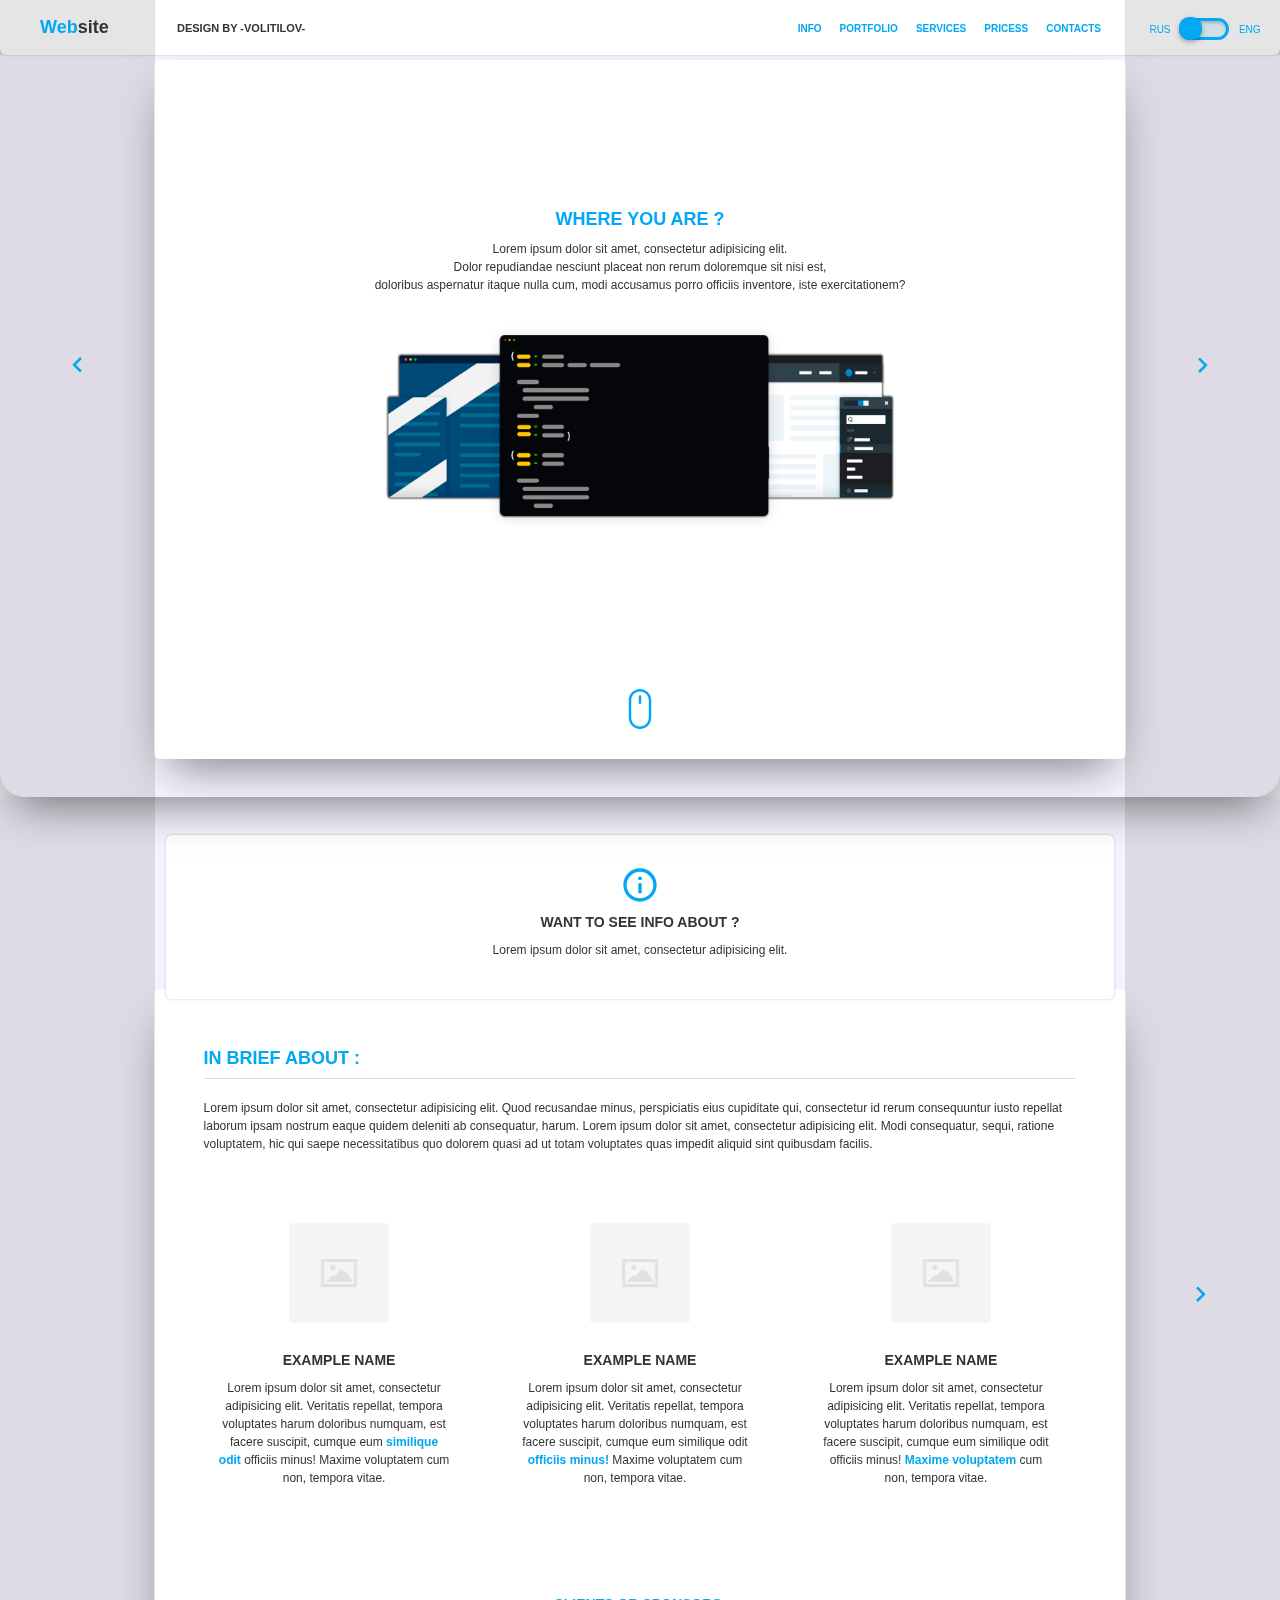
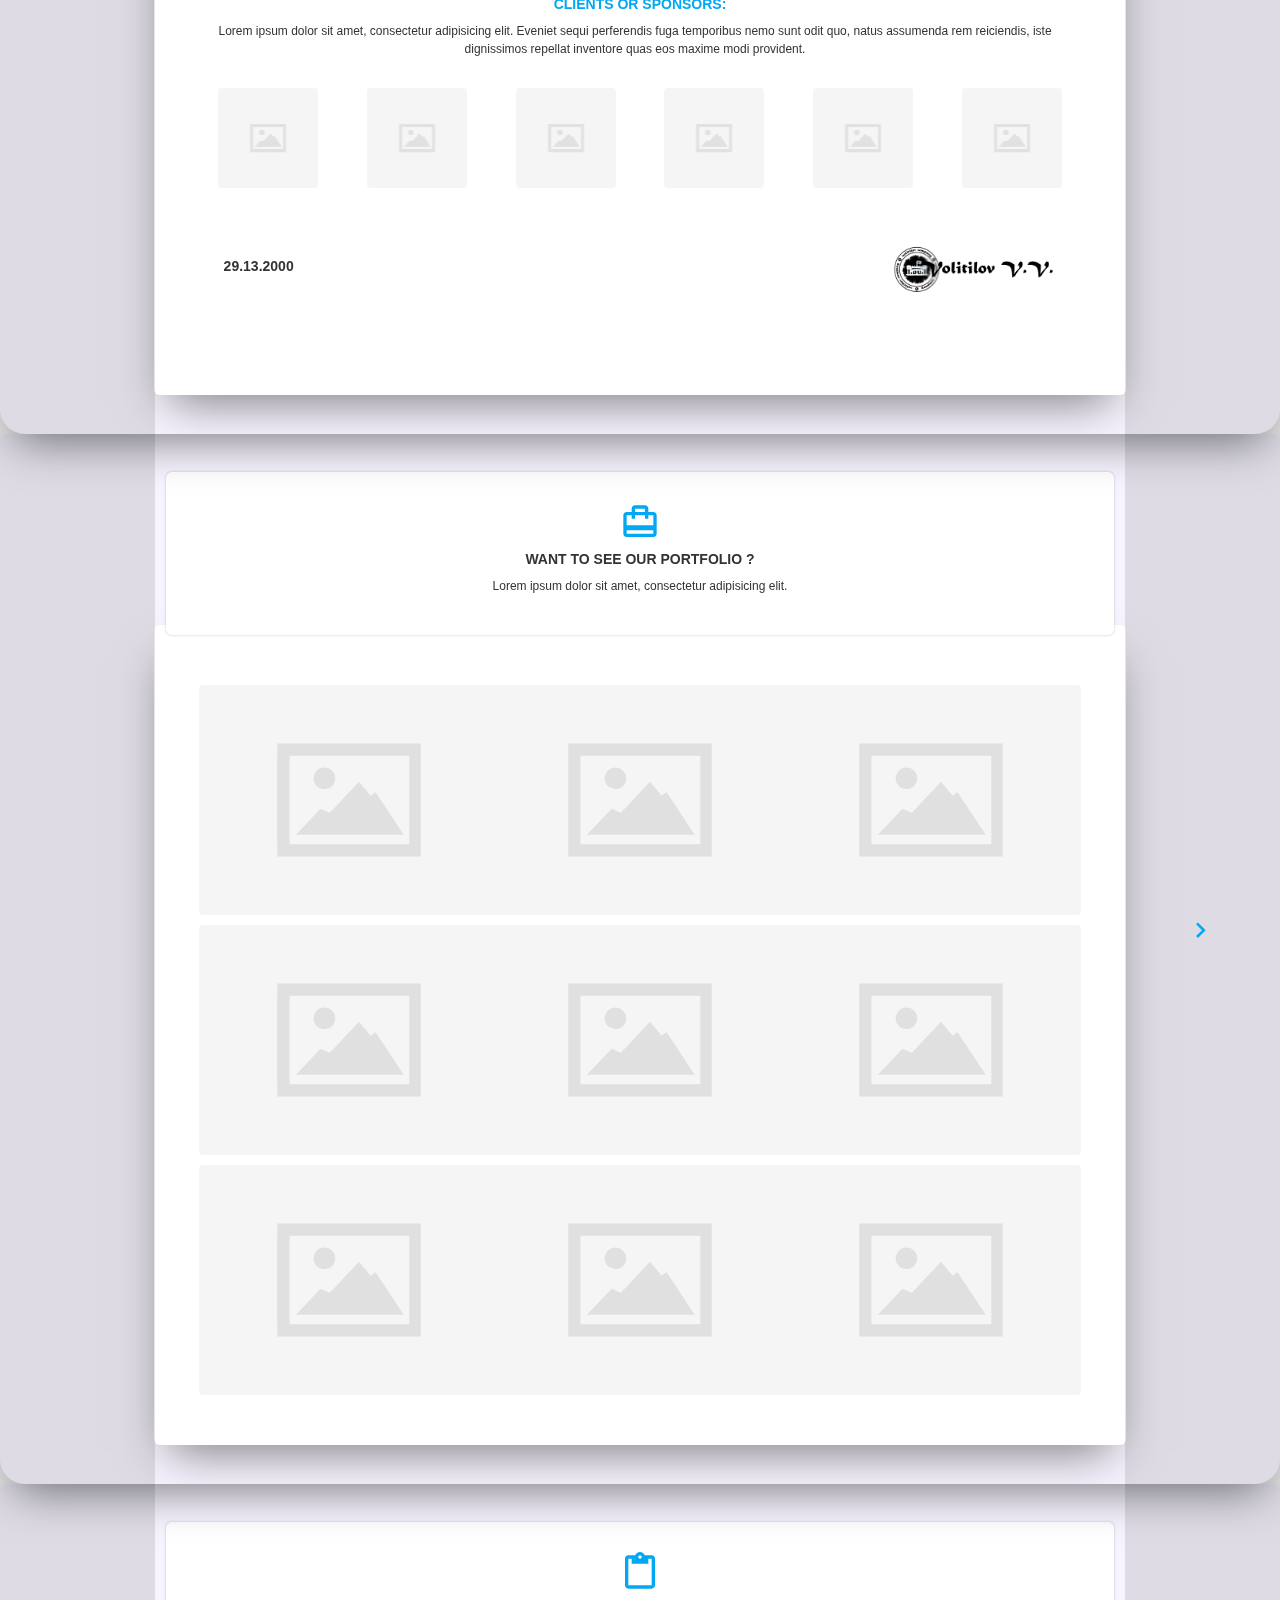
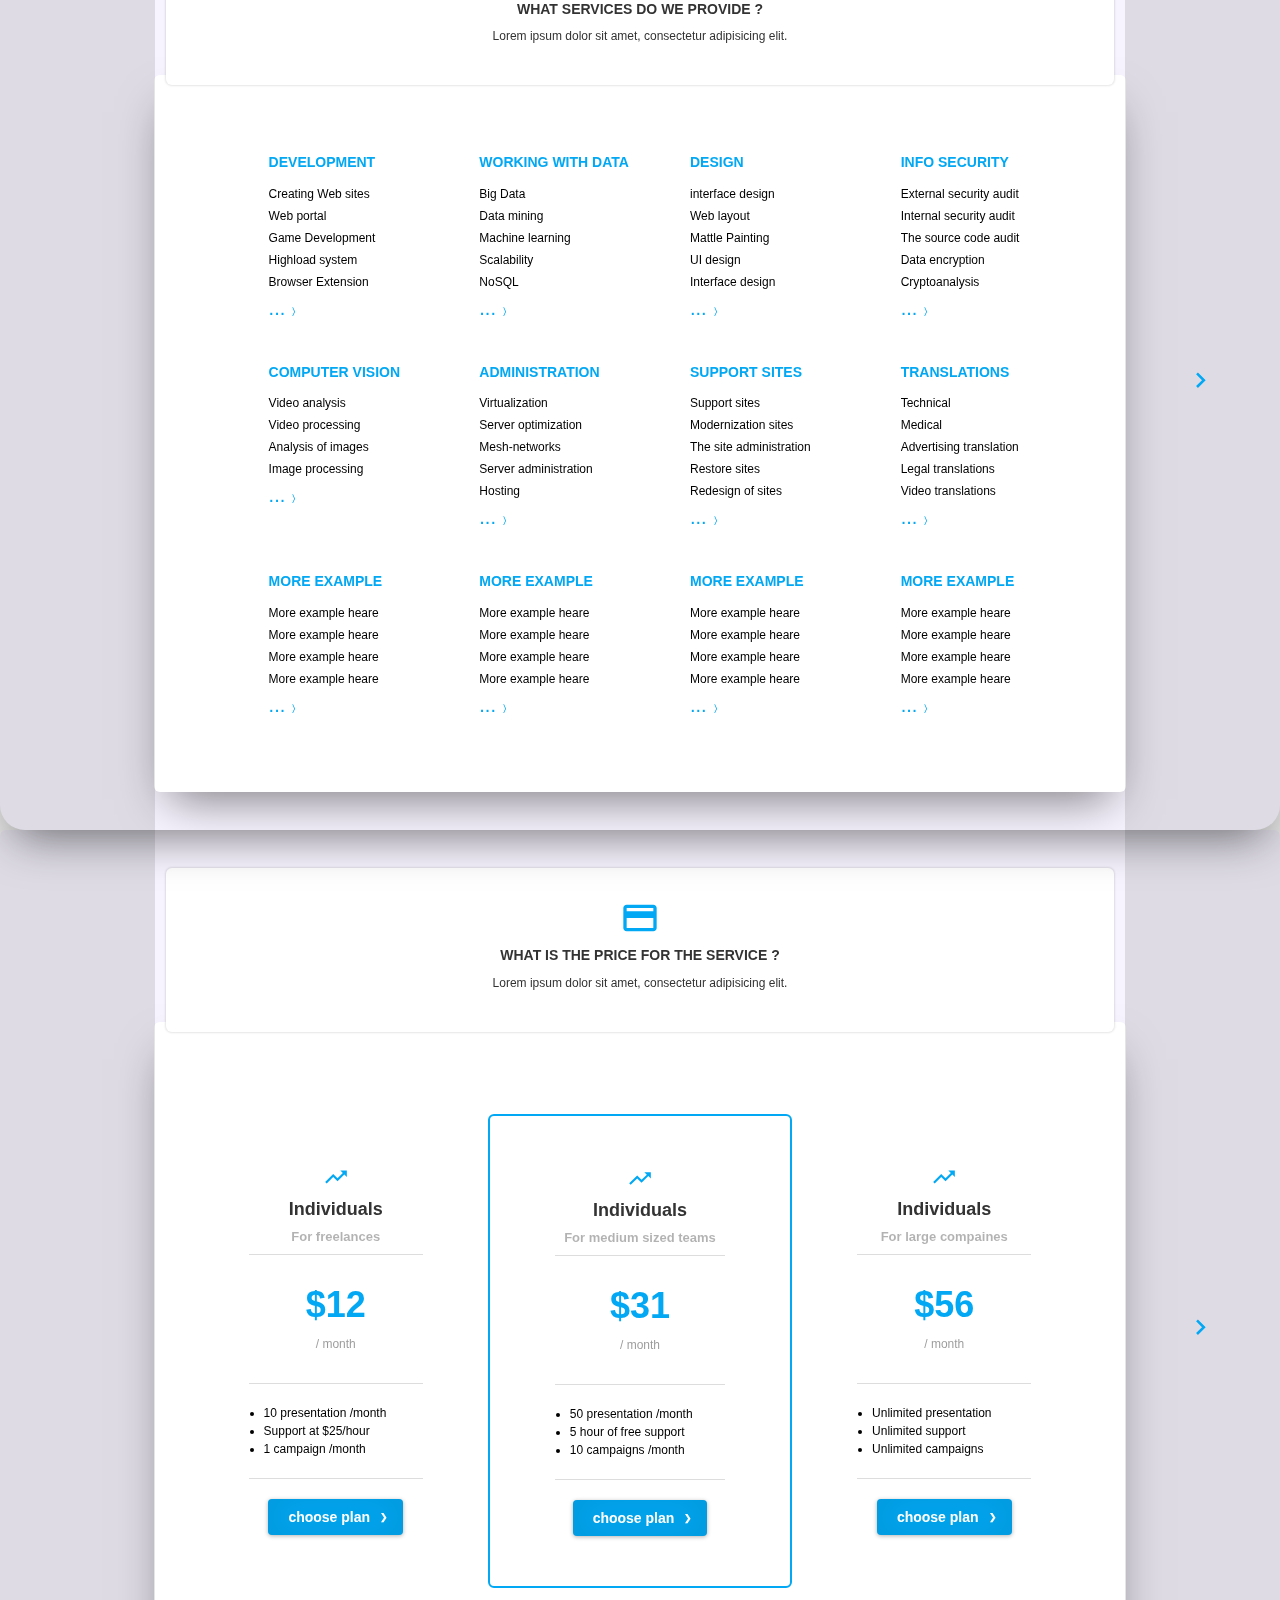
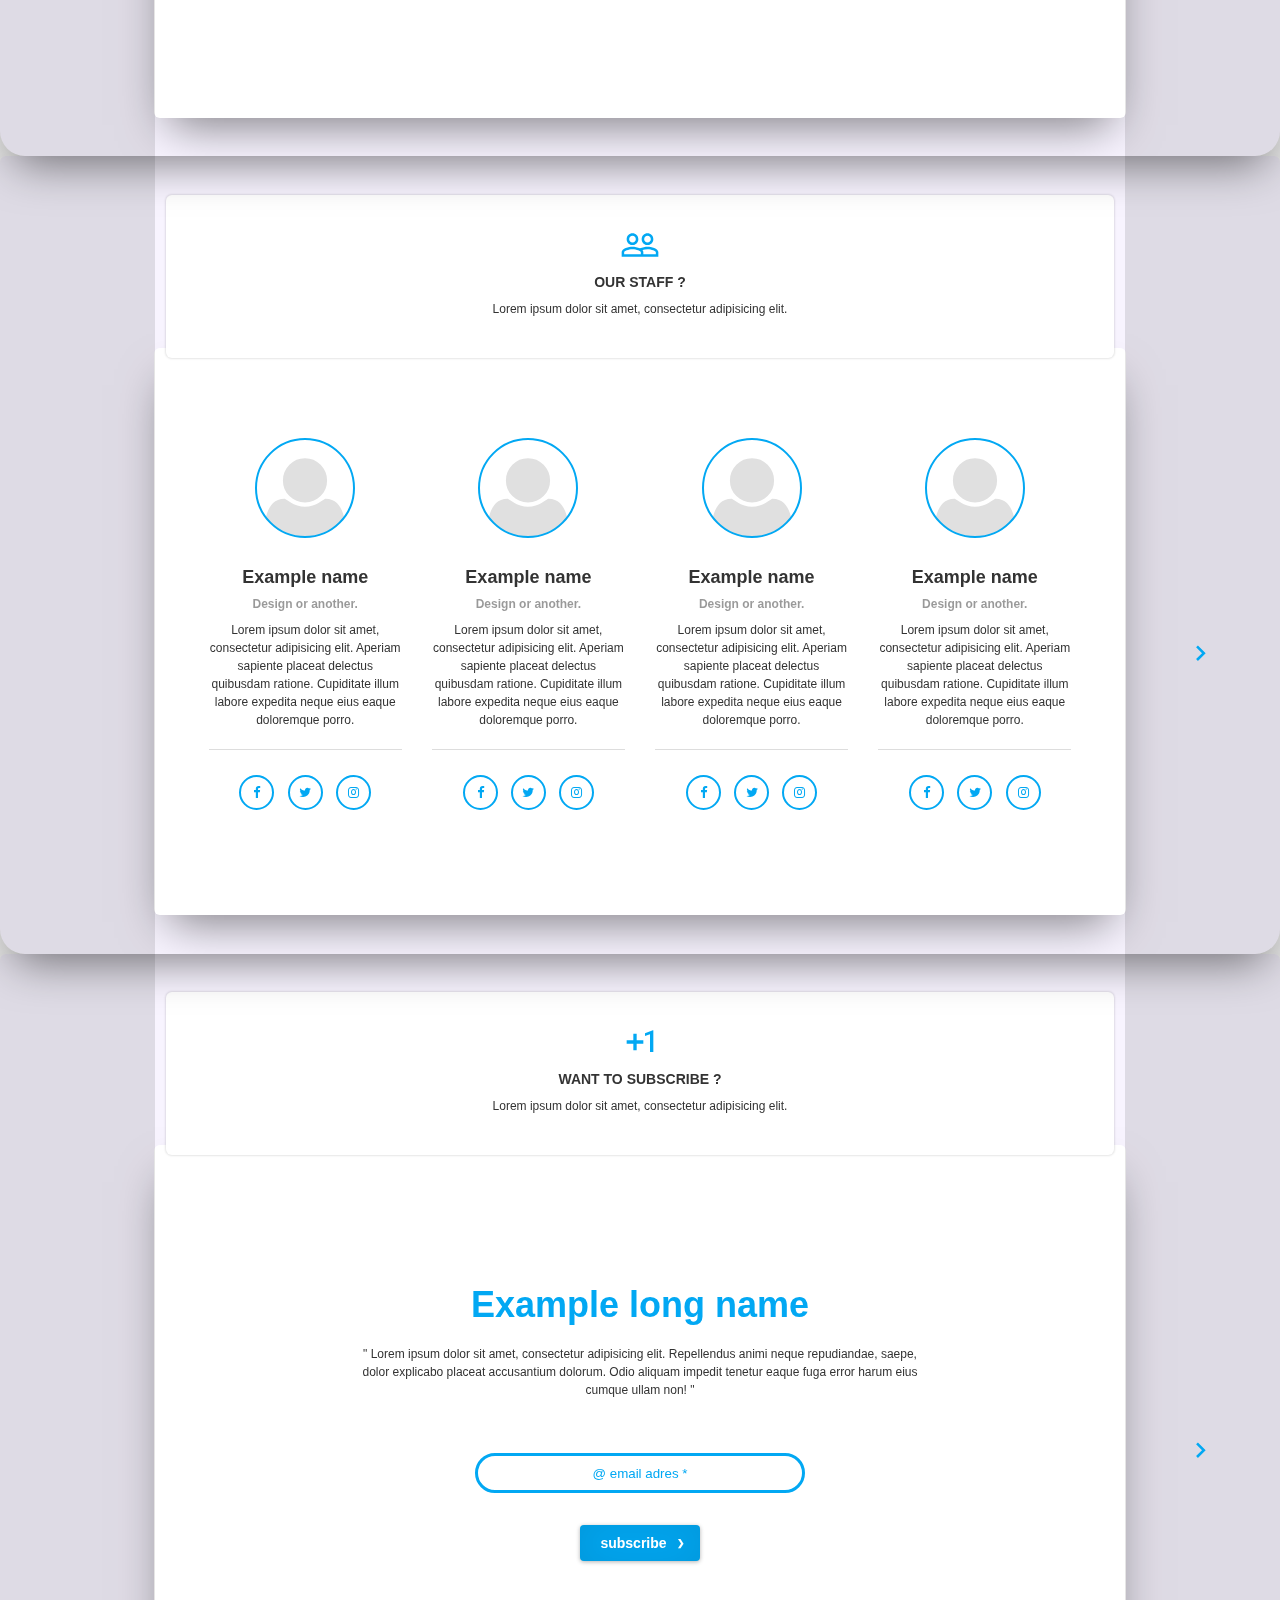
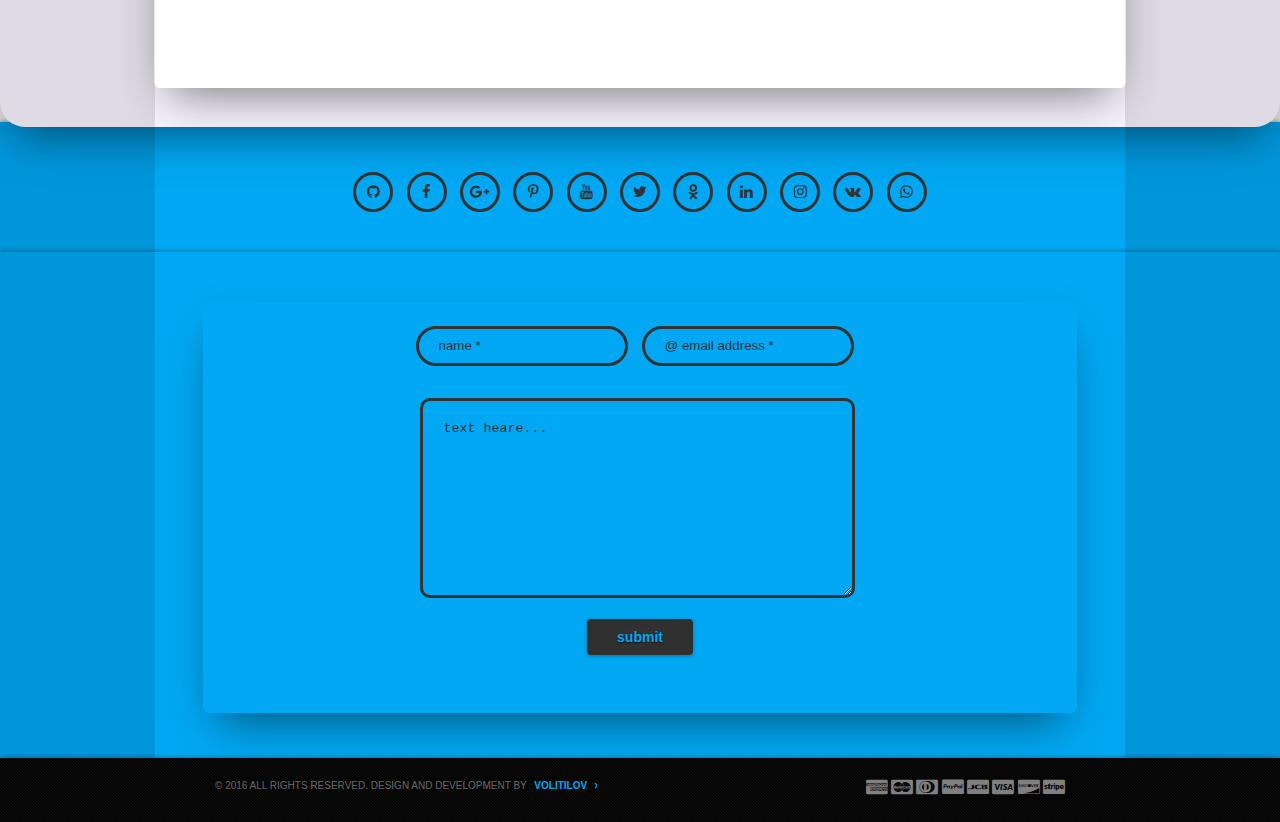
<file: index.html>
<!DOCTYPE html PUBLIC "-//W3C//DTD XHTML 1.0 Transitional//EN" "http://www.w3.org/TR/xhtml1/DTD/xhtml1-transitional.dtd">
<!--[if lt IE 7 ]><html class="ie ie6" lang="en"> <![endif]-->
<!--[if IE 7 ]><html class="ie ie7" lang="en"> <![endif]-->
<!--[if IE 8 ]><html class="ie ie8" lang="en"> <![endif]-->
<!--[if (gte IE 9)|!(IE)]><!--><html lang="en"> <!--<![endif]-->

<head>
	<meta http-equiv="Content-Type" content="text/html; charset=utf-8"/>
	<meta http-equiv="X-UA-Compatible" content="IE=edge,chrome=1"/>
	<meta name="viewport" content="width=device-width, initial-scale=1, maximum-scale=1, user-scalable=no" />
	<title>Website -- one for all</title>
	<meta name="keywords" content="" />
	<meta name="description" content="Theme [oti][ito] - bootstrap version"/>
	<meta name="author" content="[volitilov]" />
	<link rel="shortcut icon" href="/images/favicon.png" type="/images/favicon.png"/>
	<link rel="icon" href="/images/favicon.png" type="/images/favicon.png"/>

	<!-- Bootstrap v3.3.4 Grid Styles -->
	<style>.col-xs-1, .col-sm-1, .col-md-1, .col-lg-1, .col-xs-2, .col-sm-2, .col-md-2, .col-lg-2, .col-xs-3, .col-sm-3, .col-md-3, .col-lg-3, .col-xs-4, .col-sm-4, .col-md-4, .col-lg-4, .col-xs-5, .col-sm-5, .col-md-5, .col-lg-5, .col-xs-6, .col-sm-6, .col-md-6, .col-lg-6, .col-xs-7, .col-sm-7, .col-md-7, .col-lg-7, .col-xs-8, .col-sm-8, .col-md-8, .col-lg-8, .col-xs-9, .col-sm-9, .col-md-9, .col-lg-9, .col-xs-10, .col-sm-10, .col-md-10, .col-lg-10, .col-xs-11, .col-sm-11, .col-md-11, .col-lg-11, .col-xs-12, .col-sm-12, .col-md-12, .col-lg-12{position:relative;min-height:1px;padding-left:15px;padding-right:15px}.col-xs-1, .col-xs-2, .col-xs-3, .col-xs-4, .col-xs-5, .col-xs-6, .col-xs-7, .col-xs-8, .col-xs-9, .col-xs-10, .col-xs-11, .col-xs-12{float:left}.col-xs-12{width:100%}.col-xs-11{width:91.66666667%}.col-xs-10{width:83.33333333%}.col-xs-9{width:75%}.col-xs-8{width:66.66666667%}.col-xs-7{width:58.33333333%}.col-xs-6{width:50%}.col-xs-5{width:41.66666667%}.col-xs-4{width:33.33333333%}.col-xs-3{width:25%}.col-xs-2{width:16.66666667%}.col-xs-1{width:8.33333333%}@media (min-width:768px){.col-sm-1, .col-sm-2, .col-sm-3, .col-sm-4, .col-sm-5, .col-sm-6, .col-sm-7, .col-sm-8, .col-sm-9, .col-sm-10, .col-sm-11, .col-sm-12{float:left}.col-sm-12{width:100%}.col-sm-11{width:91.66666667%}.col-sm-10{width:83.33333333%}.col-sm-9{width:75%}.col-sm-8{width:66.66666667%}.col-sm-7{width:58.33333333%}.col-sm-6{width:50%}.col-sm-5{width:41.66666667%}.col-sm-4{width:33.33333333%}.col-sm-3{width:25%}.col-sm-2{width:16.66666667%}.col-sm-1{width:8.33333333%}}@media (min-width:992px){.col-md-1, .col-md-2, .col-md-3, .col-md-4, .col-md-5, .col-md-6, .col-md-7, .col-md-8, .col-md-9, .col-md-10, .col-md-11, .col-md-12{float:left}.col-md-12{width:100%}.col-md-11{width:91.66666667%}.col-md-10{width:83.33333333%}.col-md-9{width:75%}.col-md-8{width:66.66666667%}.col-md-7{width:58.33333333%}.col-md-6{width:50%}.col-md-5{width:41.66666667%}.col-md-4{width:33.33333333%}.col-md-3{width:25%}.col-md-2{width:16.66666667%}.col-md-1{width:8.33333333%}}@media (min-width:1200px){.col-lg-1, .col-lg-2, .col-lg-3, .col-lg-4, .col-lg-5, .col-lg-6, .col-lg-7, .col-lg-8, .col-lg-9, .col-lg-10, .col-lg-11, .col-lg-12{float:left}.col-lg-12{width:100%}.col-lg-11{width:91.66666667%}.col-lg-10{width:83.33333333%}.col-lg-9{width:75%}.col-lg-8{width:66.66666667%}.col-lg-7{width:58.33333333%}.col-lg-6{width:50%}.col-lg-5{width:41.66666667%}.col-lg-4{width:33.33333333%}.col-lg-3{width:25%}.col-lg-2{width:16.66666667%}.col-lg-1{width:8.33333333%}}</style>

	<!-- Load Style -->
	<script>
		function loadCSS(hf) {
			var ms=document.createElement("link");ms.rel="stylesheet";
			ms.href=hf;document.getElementsByTagName("head")[0].appendChild(ms);
		}

		//	main style
		loadCSS("/style/animate/animate.min.css");						//Animate Styles: animate
		loadCSS("/style/rules/min/bootstrap.min.css");					//Bootstrap Styles: bootstrap
		loadCSS("/style/rules/min/global.min.css");						//Global Styles: global
		loadCSS("/font-awesome/css/font-awesome.min.css");				//Font-awesome Styles: font-awesome

		//	components style
		loadCSS("/style/components/min/head.min.css");					//Components Styles: head

		loadCSS("/style/components/min/face.min.css");					//Components Styles: face
		loadCSS("/style/components/min/face-item-1.min.css");			//Components Styles: face-item-1
		loadCSS("/style/components/min/face-item-2.min.css");			//Components Styles: face-item-2
		loadCSS("/style/components/min/face-item-3.min.css");			//Components Styles: face-item-3

		loadCSS("/style/components/min/block-mesage.min.css");			//Components Styles: block-mesage

		loadCSS("/style/components/min/info.min.css");					//Components Styles: info
		loadCSS("/style/components/min/info-item-1.min.css");			//Components Styles: info-item-1
		loadCSS("/style/components/min/info-item-2.min.css");			//Components Styles: info-item-2
		loadCSS("/style/components/min/info-item-3.min.css");			//Components Styles: info-item-3

		loadCSS("/style/components/min/portfolio.min.css");				//Components Styles: portfolio
		loadCSS("/style/components/min/portfolio-item-1.min.css");		//Components Styles: portfolio-item-1
		loadCSS("/style/components/min/portfolio-item-2.min.css");		//Components Styles: portfolio-item-2
		loadCSS("/style/components/min/portfolio-item-3.min.css");		//Components Styles: portfolio-item-3

		loadCSS("/style/components/min/services.min.css");				//Components Styles: services
		loadCSS("/style/components/min/services-item-1.min.css");		//Components Styles: services-item-1
		loadCSS("/style/components/min/services-item-2.min.css");		//Components Styles: services-item-2
		loadCSS("/style/components/min/services-item-3.min.css");		//Components Styles: services-item-3


		loadCSS("/style/components/min/pricess.min.css");				//Components Styles: pricess
		loadCSS("/style/components/min/pricess-item-1.min.css");		//Components Styles: pricess-item-1
		loadCSS("/style/components/min/pricess-item-2.min.css");		//Components Styles: pricess-item-2
		loadCSS("/style/components/min/pricess-item-3.min.css");		//Components Styles: pricess-item-3

		loadCSS("/style/components/min/staff.min.css");					//Components Styles: staff
		loadCSS("/style/components/min/staff-item-1.min.css");			//Components Styles: staff-item-1
		loadCSS("/style/components/min/staff-item-2.min.css");			//Components Styles: staff-item-2
		loadCSS("/style/components/min/staff-item-3.min.css");			//Components Styles: staff-item-3

		loadCSS("/style/components/min/subscribe.min.css");				//Components Styles: subscribe
		loadCSS("/style/components/min/subscribe-item-1.min.css");		//Components Styles: subscribe-item-1
		loadCSS("/style/components/min/subscribe-item-2.min.css");		//Components Styles: subscribe-item-2
		loadCSS("/style/components/min/subscribe-item-3.min.css");		//Components Styles: subscribe-item-3

		loadCSS("/style/components/min/footer.min.css");				//Components Styles: footer
		loadCSS("/style/components/min/menu-contacts.min.css");			//Components Styles: menu-contacts
		
	</script>
	
</head>

<body>
	<main>
		<!-- ///////////// component head ////////////////// -->
		<section>
			<nav class="navbar navbar-default head">
				<div class="navbar-header">
					<div class="dop-bg">
						<button type="button" class="navbar-toggle collapsed animated pulse infinite" data-toggle="collapse" data-target="#bs-example-navbar-collapse-1" aria-expanded="false">
							<span class="sr-only">Toggle navigation</span>
						</button>
					</div>
					<a class="navbar-brand">
						<!-- <img alt="Brand" src="/images/start-page.png"/> -->
						<h4><font color="#02a8f3">Web</font>site</h4>
					</a>
				</div>

				<div class="collapse navbar-collapse animated bounceInDown" id="bs-example-navbar-collapse-1">
					<p class="navbar-text">Design by -volitilov-</p>
					<ul class="nav navbar-nav navbar-right">
						<li><a href="#info">Info</a></li>
						<li><a href="#portfolio">Portfolio</a></li>
						<li><a href="#services">Services</a></li>
						<li><a href="#pricess">Pricess</a></li>
						<li><a href="#contacts">Contacts</a></li>
						<li class="language">
							<label for="checkbox" class="x">RUS</label>
							<input type="checkbox" class="checkbox" id="checkbox" />
							<label for="checkbox">ENG</label>
						</li>
					</ul>
				</div>
			</nav>
		</section>

		<!-- ///////////// component face ////////////////// -->
		<section>
			<div class="col-md-12 block face text-center cr">
				<div class="col-md-12 Face-slide Slide carousel" data-interval="false">
					
					<div class="carousel-inner">
						<div class="item active">
							<div class="carousel-caption">
								<!-- ///////////// component face-item-1 ////////////////// -->
								<section>
									<div class="col-xs-12 animated bounceInDown card face-item-1 cr">
										<h4>Where you are ?</h4>
										<p>Lorem ipsum dolor sit amet, consectetur adipisicing elit. <br>Dolor repudiandae nesciunt placeat non rerum doloremque sit nisi est, <br>doloribus aspernatur itaque nulla cum, modi accusamus porro officiis inventore, iste exercitationem?</p>
										<div class="col-xs-12 big-logo-sites">
											<div class="col-xs-12 main-images">
												<img src="/images/startPage.png"/>
											</div>
											<div class="col-xs-12 mouse">
												<img src="/images/mouse.svg"/>
											</div>
										</div>
									</div>
								</section>
							</div>
						</div>
						<div class="item">
							<div class="carousel-caption">
								<!-- ///////////// component face-item-2 ////////////////// -->
								<section>
									<div class="col-xs-12 text-center animated bounceInDown card face-item-2 cr">
										<div class="col-xs-12 facts-description">
											<img src="/images/facts.svg" />
											<h4>What are the results of our efforts ?</h4>
											<p>Lorem ipsum dolor sit amet, consectetur adipisicing elit.<br> Voluptatibus necessitatibus soluta qui vitae earum veniam, blanditiis officia hic tenetur.</p>
										</div>
										<div class="col-xs-12 facts">
											<ul>
												<li>
													<div class="col-xs-6 col-sm-4 col-md-3 facts-item">
														<h3>687</h3>
														<p>Completed Projects</p>
													</div>
												</li>

												<li>
													<div class="col-xs-6 col-sm-4 col-md-3 facts-item">
														<h3>142</h3>
														<p>Happy Clients</p>
													</div>
												</li>

												<li>
													<div class="col-xs-6 col-sm-4 col-md-3 facts-item">
														<h3>742</h3>
														<p>Total Download</p>
													</div>
												</li>

												<li>
													<div class="col-xs-6 col-sm-4 col-md-3 facts-item">
														<h3>1548</h3>
														<p>Cup Of Coffee</p>
													</div>
												</li>

												<li>
													<div class="col-xs-6 col-sm-4 col-md-3 facts-item x">
														<h3>742</h3>
														<p>Total Download</p>
													</div>
												</li>

												<li>
													<div class="col-xs-6 col-sm-4 col-md-3 facts-item">
														<h3>1548</h3>
														<p>Cup Of Coffee</p>
													</div>
												</li>
											</ul>
										</div>
									</div>
								</section>
							</div>
						</div>
						<div class="item">
							<div class="carousel-caption">
								<!-- ///////////// component face-item-3 ////////////////// -->
								<section>
									<div class="col-xs-12 text-center animated bounceInDown card face-item-3 cr">
										<div class="col-xs-12 advantages-description">
											<img src="./../images/advantages.svg" />
											<h4>What makes us different from others ?</h4>
											<p>Lorem ipsum dolor sit amet, consectetur adipisicing elit.</p>
										</div>
										<div class="advantages-item">
											<div class="col-xs-12 col-sm-6 col-md-3">
												<img src="/images/icon_less.svg" width="200" height="140" alt="LESS">
												<h5>LESS</h5>
												<p>Lorem ipsum dolor sit amet, consectetur adipisicing elit.Lorem ipsum dolor sit amet, consectetur adipisicing elit.</p>
											</div>

											<div class="col-xs-12 col-sm-6 col-md-3">
												<img src="/images/icon_components.svg" width="200" height="140" alt="Components">
												<h5>Components</h5>
												<p>Lorem ipsum dolor sit amet, consectetur adipisicing elit.Lorem ipsum dolor sit amet, consectetur adipisicing elit.</p>
											</div>

											<div class="col-xs-12 col-sm-6 col-md-3">
												<img src="/images/icon_themes.svg" width="200" height="140" alt="Themes">
												<h5>Customizer</h5>
												<p>Lorem ipsum dolor sit amet, consectetur adipisicing elit.Lorem ipsum dolor sit amet, consectetur adipisicing elit.</p>
											</div>

											<div class="col-xs-12 col-sm-6 col-md-3">
												<img src="/images/icon_responsive.svg" width="200" height="140" alt="Responsive">
												<h5>Responsive</h5>
												<p>Lorem ipsum dolor sit amet, consectetur adipisicing elit.Lorem ipsum dolor sit amet, consectetur adipisicing elit.</p>
											</div>
										</div>
									</div>
								</section>
							</div>
						</div>
					</div>
					<a class="left carousel-control" href=".Face-slide" role="button" data-slide="prev">
						<span aria-hidden="true"><img class="animated fadeInLeft infinite" src="/images/left.svg" /></span>
					</a>
					<a class="right carousel-control" href=".Face-slide" role="button" data-slide="next">
						<span aria-hidden="true"><img class="animated fadeInRight infinite" src="/images/right.svg" /></span>
					</a>
				</div>
			</div>
		</section>

		<!-- ///////////// component info ////////////////// -->
		<section>
			<div class="col-xs-12 block info">
				<div class="col-xs-12 block-mesage" id="info">
					<img src="/images/icons/info/info-blue.svg" alt="" />
					<h5>Want to see info about ?</h5>
					<p>Lorem ipsum dolor sit amet, consectetur adipisicing elit.</p>
				</div>
				<div class="col-md-12 Info-slide Slide carousel" data-interval="false">
					<div class="carousel-inner">
						<div class="item active">
							<div class="carousel-caption">
								<!-- ///////////// component info-item-1 ////////////////// -->
								<section>
									<div class="col-xs-12 card info-item-1 animated bounceInRight">
										<div class="col-xs-12 text-presentation">
											<h4>in brief about :</h4>
											<p>Lorem ipsum dolor sit amet, consectetur adipisicing elit. Quod recusandae minus, perspiciatis eius cupiditate qui, consectetur id rerum consequuntur iusto repellat laborum ipsam nostrum eaque quidem deleniti ab consequatur, harum. Lorem ipsum dolor sit amet, consectetur adipisicing elit. Modi consequatur, sequi, ratione voluptatem, hic qui saepe necessitatibus quo dolorem quasi ad ut totam voluptates quas impedit aliquid sint quibusdam facilis.</p>
										</div>
										<!-- <div class="col-md-12 video-company">
											video or image company heare	
										</div> -->
										<div class="col-xs-12 dop-content">
											<div class="col-xs-12 col-md-4 info-small-item">
												<div class="col-xs-12 dop-content-img"></div>
												<div class="col-xs-12">
													<h5>Example name</h5>
													<p>Lorem ipsum dolor sit amet, consectetur adipisicing elit. Veritatis repellat, tempora voluptates harum doloribus numquam, est facere suscipit, cumque eum <a href="#">similique odit</a> officiis minus! Maxime voluptatem cum non, tempora vitae.</p>
												</div>
											</div>
											<div class="col-xs-12 col-md-4 info-small-item">
												<div class="col-xs-12 dop-content-img"></div>
												<div class="col-xs-12">
													<h5>Example name</h5>
													<p>Lorem ipsum dolor sit amet, consectetur adipisicing elit. Veritatis repellat, tempora voluptates harum doloribus numquam, est facere suscipit, cumque eum similique odit <a href="#">officiis minus!</a> Maxime voluptatem cum non, tempora vitae.</p>
												</div>
											</div>
											<div class="col-xs-12 col-md-4 info-small-item">
												<div class="col-xs-12 dop-content-img"></div>
												<div class="col-xs-12">
													<h5>Example name</h5>
													<p>Lorem ipsum dolor sit amet, consectetur adipisicing elit. Veritatis repellat, tempora voluptates harum doloribus numquam, est facere suscipit, cumque eum similique odit officiis minus! <a href="#">Maxime voluptatem</a> cum non, tempora vitae.</p>
												</div>
											</div>
										</div>
										<div class="col-xs-12 clients">
											<div class="col-xs-12">
												<h5>Clients or sponsors:</h5>
												<p>Lorem ipsum dolor sit amet, consectetur adipisicing elit. Eveniet sequi perferendis fuga temporibus nemo sunt odit quo, natus assumenda rem reiciendis, iste dignissimos repellat inventore quas eos maxime modi provident.</p>
											</div>
											<ul>
												<li class="col-xs-6 col-sm-4 col-md-2"><a href="#"></a></li>
												<li class="col-xs-6 col-sm-4 col-md-2"><a href="#"></a></li>
												<li class="col-xs-6 col-sm-4 col-md-2"><a href="#"></a></li>
												<li class="col-xs-6 col-sm-4 col-md-2"><a href="#"></a></li>
												<li class="col-xs-6 col-sm-4 col-md-2"><a href="#"></a></li>
												<li class="col-xs-6 col-sm-4 col-md-2"><a href="#"></a></li>
											</ul>
										</div>
										<div class="col-xs-12 author">
											<span>29.13.2000</span>
											<img src="/images/copyright.png"/>
										</div>
									</div>
								</section>
							</div>
						</div>
						<div class="item">
							<div class="carousel-caption">
								<!-- ///////////// component info-item-2 ////////////////// -->
								<section>
									<div class="col-xs-12 card info-item-2 animated bounceInRight">
										<div class="col-xs-12 col-md-4 about-me-small">
											<div class="col-xs-12 foto-name">
												<div class="col-xs-12 foto">
													<!-- foto heare -->
												</div>
												<h3>Mauro Orsini.</h3>
												<h5>Graphic & WebDesigner</h5>
											</div>
											<div class="col-xs-12 about-me-info">
												<h5>About me:</h5>
												<div class="col-xs-12 description">
													<p>Lorem ipsum dolor sit amet, consectetur adipisicing elit. Minima numquam quos, fugiat libero delectus quis vero molestias ratione cum modi dignissimos ea magnam voluptatem voluptas provident! Quae optio, magnam dolorem.</p>
												</div>
											</div>
											<div class="col-xs-12 personal-info">
												<h5>Personal info:</h5>
												<div class="col-xs-12 description">
													<ul>
														<li>Name</li>
														<li>Birthday</li>
														<li>Relationship</li>
														<li>Nationality</li>
														<li>Born</li>
														<li>Languages</li>
													</ul>
													<ul class="ul-right">
														<li>Mauro Orsini</li>
														<li>01 March 1987 (30)</li>
														<li>Single</li>
														<li>Italian</li>
														<li>Agrate IT.</li>
														<li>Italy, English</li>
													</ul>
												</div>
											</div>
											<div class="col-xs-12 work">
												<h5>Work:</h5>
												<div class="col-xs-12 description">
													<ul>
														<li>Experience</li>
														<li>Currently</li>
													</ul>
													<ul class="ul-right">
														<li>10+ years</li>
														<li>UI Designer</li>
													</ul>
												</div>
											</div>
											<div class="col-xs-12 contact-me">
												<h5>Contact me:</h5>
												<div class="col-xs-12 description">
													<ul>
														<li>Mobile</li>
														<li>Email</li>
														<li>Skype</li>
														<li>Social</li>
														<li>Adres</li>
													</ul>
													<ul class="ul-right">
														<li>+(375)-33-677-00-99</li>
														<li>volitilov@gmail.com</li>
														<li>volitilov</li>
														<li>
															<a href="#"><i class="fa fa-facebook"></i></a>
															<a href="#"><i class="fa fa-twitter"></i></a>
															<a href="#"><i class="fa fa-linkedin"></i></a>
															<a href="#"><i class="fa fa-vk"></i></a>
														<li>Italy, Agrate 43</li>
													</ul>
												</div>
											</div>
										</div>
										<div class="col-xs-12 col-md-8 about-me-big">
											<div class="col-xs-12 experience">
												<h4>Experience:</h4>
												<div class="col-xs-12 ex-small">
													<h5>Company name &#160;&#160;&#160;&#160;&#160;&#160;&#160;&#160;&#160;&#160;&#160;&#160;(2000 - 2003)</h5>
													<p>Lorem ipsum dolor sit amet, consectetur adipisicing elit. Quas maxime unde ab minus maiores omnis, nulla hic fugiat sit fugit, nobis in assumenda quo. Itaque possimus commodi cupiditate, perspiciatis aspernatur.</p>
												</div>
												<div class="col-xs-12 ex-small">
													<h5>Company name &#160;&#160;&#160;&#160;&#160;&#160;&#160;&#160;&#160;&#160;&#160;&#160;(2003 - 2007)</h5>
													<p>Lorem ipsum dolor sit amet, consectetur adipisicing elit. Consequatur, vero aperiam doloremque veniam quod eaque nesciunt dolorem nostrum autem fugit quo neque iste sapiente suscipit consectetur, nisi, laudantium optio quaerat.</p>
												</div>
												<div class="col-xs-12 ex-small">
													<h5>Company name &#160;&#160;&#160;&#160;&#160;&#160;&#160;&#160;&#160;&#160;&#160;&#160;(2007 - To till date)</h5>
													<p>Lorem ipsum dolor sit amet, consectetur adipisicing elit. Odio obcaecati totam quas sequi impedit explicabo ducimus quos nesciunt sit, incidunt ratione. Totam minima esse cumque hic delectus, laboriosam, quia neque.</p>
												</div>
											</div>
											<div class="col-xs-12 education">
												<h4>Education:</h4>
												<div class="col-xs-12 ed-small">
													<h5>University name &#160;&#160;&#160;&#160;&#160;&#160;&#160;&#160;&#160;&#160;&#160;&#160;(1990 - 1995)</h5>
													<p>Lorem ipsum dolor sit amet, consectetur adipisicing elit. Dolore voluptatibus laborum amet! Qui tenetur obcaecati magnam fuga, maiores, voluptatem fugit maxime provident recusandae eos rem odio reiciendis repellendus, iure eum.</p>
												</div>
												<div class="col-xs-12 ed-small">
													<h5>University name &#160;&#160;&#160;&#160;&#160;&#160;&#160;&#160;&#160;&#160;&#160;&#160;(1995 - 2000)</h5>
													<p>Lorem ipsum dolor sit amet, consectetur adipisicing elit. Dolorem cum, vero at. Reprehenderit commodi nihil facere sint dignissimos. At ad, ipsam, consectetur et obcaecati repellendus corporis magnam similique impedit ratione.</p>
												</div>
												<div class="col-xs-12 ed-small">
													<h5>University name &#160;&#160;&#160;&#160;&#160;&#160;&#160;&#160;&#160;&#160;&#160;&#160;(2000 - 2022)</h5>
													<p>Lorem ipsum dolor sit amet, consectetur adipisicing elit. Dolorem cum, vero at. Reprehenderit commodi nihil facere sint dignissimos. At ad, ipsam, consectetur et obcaecati repellendus corporis magnam similique impedit ratione.</p>
												</div>
											</div>
											<div class="col-xs-12 skills">
												<h4>Skills:</h4>
												<ul class="x">
													<li>Adobe Photoshop</li>
													<li>Adobe Illustrator</li>
													<li>HTML</li>
													<li>CSS</li>
													<li>JS</li>
												</ul>
												<ul class="ul-progress">
													<li>
														<div class="progress">
															<div class="progress-bar" role="progressbar" aria-valuenow="60" aria-valuemin="0" aria-valuemax="100" style="width: 70%;"></div>
														</div>
													</li>
													<li>
														<div class="progress">
															<div class="progress-bar" role="progressbar" aria-valuenow="60" aria-valuemin="0" aria-valuemax="100" style="width: 87%;"></div>
														</div>
													</li>
													<li>
														<div class="progress">
															<div class="progress-bar" role="progressbar" aria-valuenow="60" aria-valuemin="0" aria-valuemax="100" style="width: 90%;"></div>
														</div>
													</li>
													<li>
														<div class="progress">
															<div class="progress-bar" role="progressbar" aria-valuenow="60" aria-valuemin="0" aria-valuemax="100" style="width: 35%;"></div>
														</div>
													</li>
													<li>
														<div class="progress">
															<div class="progress-bar" role="progressbar" aria-valuenow="60" aria-valuemin="0" aria-valuemax="100" style="width: 60%;"></div>
														</div>
													</li>
												</ul>
											</div>
										</div>
									</div>
								</section>
							</div>
						</div>
						<div class="item">
							<div class="carousel-caption">
								<!-- ///////////// component info-item-3 ////////////////// -->
								<section>
									<div class="col-xs-12 card info-item-3 animated bounceInRight">
										<div class="col-xs-12 col-md-4 about-us-staff">
											<div class="col-xs-12 logo-company">
												<img src="/images/start-page.png"/>
											</div>
											<div class="col-xs-12 foto-name">
												<div class="col-xs-12 foto">
													<!-- foto heare -->
												</div>
												<h3>Mauro Orsini.</h3>
												<h5>Graphic & WebDesigner</h5>
											</div>
											<div class="col-xs-12 foto-name">
												<div class="col-xs-12 foto">
													<!-- foto heare -->
												</div>
												<h3>Mauro Orsini.</h3>
												<h5>Graphic & WebDesigner</h5>
											</div>
											<div class="col-xs-12 foto-name">
												<div class="col-xs-12 foto">
													<!-- foto heare -->
												</div>
												<h3>Mauro Orsini.</h3>
												<h5>Graphic & WebDesigner</h5>
											</div>
											<div class="col-xs-12 foto-name">
												<div class="col-xs-12 foto">
													<!-- foto heare -->
												</div>
												<h3>Mauro Orsini.</h3>
												<h5>Graphic & WebDesigner</h5>
											</div>
										</div>
										<div class="col-xs-12 col-md-8 about-us-info">
											<div class="col-xs-12 about-us-description">
												<h4>About us:</h4>
												<div class="col-xs-12 description">
													<p>Lorem ipsum dolor sit amet, consectetur adipisicing elit. Possimus sit nesciunt animi architecto quae velit minus maiores temporibus odio similique iure ex reiciendis eum quaerat ea, laudantium. Magni, laboriosam, dolore. Lorem ipsum dolor sit amet, consectetur adipisicing elit. Dolorem eum quos repudiandae incidunt eveniet voluptatibus, qui quidem. Libero ratione earum nostrum recusandae, autem consequuntur molestiae obcaecati, incidunt, blanditiis magnam iusto.</p>
												</div>
											</div>
											<div class="col-xs-12 important-events">
												<h4>Important events:</h4>
												<div class="col-xs-12 description">
													<h5>Events name &#160;&#160;&#160;&#160;&#160;&#160;&#160;&#160;&#160;&#160;&#160;&#160;(2000 - 2003)</h5>
													<p>Lorem ipsum dolor sit amet, consectetur adipisicing elit. Quas maxime unde ab minus maiores omnis, nulla hic fugiat sit fugit, nobis in assumenda quo. Itaque possimus commodi cupiditate, perspiciatis aspernatur.</p>
												</div>
												<div class="col-xs-12 description">
													<h5>Events name &#160;&#160;&#160;&#160;&#160;&#160;&#160;&#160;&#160;&#160;&#160;&#160;(2000 - 2003)</h5>
													<p>Lorem ipsum dolor sit amet, consectetur adipisicing elit. Quas maxime unde ab minus maiores omnis, nulla hic fugiat sit fugit, nobis in assumenda quo. Itaque possimus commodi cupiditate, perspiciatis aspernatur.</p>
												</div>
											</div>
											<div class="col-xs-12 awards">
												<h4>Awards or recognitions:</h4>
												<div class="col-xs-12 description">
													<ul>
														<li class="col-xs-6 col-sm-4 col-md-2"><a href="#"></a></li>
														<li class="col-xs-6 col-sm-4 col-md-2"><a href="#"></a></li>
														<li class="col-xs-6 col-sm-4 col-md-2"><a href="#"></a></li>
														<li class="col-xs-6 col-sm-4 col-md-2"><a href="#"></a></li>
														<li class="col-xs-6 col-sm-4 col-md-2"><a href="#"></a></li>
													</ul>
												</div>
											</div>
											<div class="col-xs-12 skills">
												<h4>General skills:</h4>
												<ul class="x">
													<li>Adobe Photoshop</li>
													<li>Adobe Illustrator</li>
													<li>HTML</li>
													<li>CSS</li>
													<li>JS</li>
												</ul>
												<ul class="ul-progress">
													<li>
														<div class="progress">
															<div class="progress-bar" role="progressbar" aria-valuenow="60" aria-valuemin="0" aria-valuemax="100" style="width: 70%;"></div>
														</div>
													</li>
													<li>
														<div class="progress">
															<div class="progress-bar" role="progressbar" aria-valuenow="60" aria-valuemin="0" aria-valuemax="100" style="width: 87%;"></div>
														</div>
													</li>
													<li>
														<div class="progress">
															<div class="progress-bar" role="progressbar" aria-valuenow="60" aria-valuemin="0" aria-valuemax="100" style="width: 90%;"></div>
														</div>
													</li>
													<li>
														<div class="progress">
															<div class="progress-bar" role="progressbar" aria-valuenow="60" aria-valuemin="0" aria-valuemax="100" style="width: 35%;"></div>
														</div>
													</li>
													<li>
														<div class="progress">
															<div class="progress-bar" role="progressbar" aria-valuenow="60" aria-valuemin="0" aria-valuemax="100" style="width: 60%;"></div>
														</div>
													</li>
												</ul>
											</div>
											<div class="col-xs-12 contacts">
												<h4>Contact us:</h4>
												<div class="col-xs-12 description">
													<ul class="x">
														<li>Mobile</li>
														<li>Email</li>
														<li>Skype</li>
														<li>Social</li>
														<li>Adres</li>
													</ul>
													<ul class="ul-right">
														<li>+(375)-33-677-00-99</li>
														<li>company-name@gmail.com</li>
														<li>company name</li>
														<li>
															<a href="#"><i class="fa fa-facebook"></i></a>
															<a href="#"><i class="fa fa-twitter"></i></a>
															<a href="#"><i class="fa fa-linkedin"></i></a>
															<a href="#"><i class="fa fa-vk"></i></a>
														<li>Italy, Agrate str.Via-verde 43 "Company name"</li>
													</ul>
												</div>
											</div>
										</div>
									</div>
								</section>
							</div>
						</div>
					</div>
					<a class="right carousel-control" href=".Info-slide" role="button" data-slide="next">
						<span aria-hidden="true"><img class="animated fadeInRight infinite x2" src="/images/right.svg" /></span>
					</a>
				</div>
			</div>
		</section>

		<!-- ///////////// component portfolio ////////////////// -->				
		<section>
			<div class="col-xs-12 block portfolio">
				<div class="col-xs-12 block-mesage" id="portfolio">
					<img src="/images/icons/portfolio/portfolio-blue.svg" alt="" />
					<h5>Want to see our portfolio ?</h5>
					<p>Lorem ipsum dolor sit amet, consectetur adipisicing elit.</p>
				</div>
				<div class="col-md-12 Portfolio-slide Slide carousel" data-interval="false">
					<div class="carousel-inner">
						<div class="item active">
							<div class="carousel-caption">
								<!-- ///////////// component portfolio-item-1 ////////////////// -->
								<section>
									<div class="col-xs-12 card animated bounceInRight portfolio-item-1">
										<ul>
											<li class="col-xs-12 col-sm-6 col-md-4">
												<a href="#">
													<div class="col-xs-12 ex-portfolio">
														<!-- image heare -->
													</div>
												</a>
											</li>
											<li class="col-xs-12 col-sm-6 col-md-4">
												<a href="#">
													<div class="col-xs-12 ex-portfolio">
														<!-- image heare -->
													</div>
												</a>
											</li>
											<li class="col-xs-12 col-sm-6 col-md-4">
												<a href="#">
													<div class="col-xs-12 ex-portfolio">
														<!-- image heare -->
													</div>
												</a>
											</li>
											<li class="col-xs-12 col-sm-6 col-md-4">
												<a href="#">
													<div class="col-xs-12 ex-portfolio">
														<!-- image heare -->
													</div>
												</a>
											</li>
											<li class="col-xs-12 col-sm-6 col-md-4">
												<a href="#">
													<div class="col-xs-12 ex-portfolio">
														<!-- image heare -->
													</div>
												</a>
											</li>
											<li class="col-xs-12 col-sm-6 col-md-4">
												<a href="#">
													<div class="col-xs-12 ex-portfolio">
														<!-- image heare -->
													</div>
												</a>
											</li>
											<li class="col-xs-12 col-sm-6 col-md-4">
												<a href="#">
													<div class="col-xs-12 ex-portfolio">
														<!-- image heare -->
													</div>
												</a>
											</li>
											<li class="col-xs-12 col-sm-6 col-md-4">
												<a href="#">
													<div class="col-xs-12 ex-portfolio">
														<!-- image heare -->
													</div>
												</a>
											</li>
											<li class="col-xs-12 col-sm-6 col-md-4">
												<a href="#">
													<div class="col-xs-12 ex-portfolio">
														<!-- image heare -->
													</div>
												</a>
											</li>
										</ul>
									</div>
								</section>
							</div>
						</div>
						<div class="item">
							<div class="carousel-caption">
								<!-- ///////////// component portfolio-item-2 ////////////////// -->
								<section>
									<div class="col-xs-12 card animated bounceInRight portfolio-item-2">
										<ul>
											<li class="col-xs-12 col-sm-12 col-md-6">
												<a href="#">
													<div class="col-xs-12 ex-portfolio">
														<!-- image heare -->
													</div>
												</a>
											</li>
											<li class="col-xs-12 col-sm-12 col-md-6">
												<a href="#">
													<div class="col-xs-12 ex-portfolio">
														<!-- image heare -->
													</div>
												</a>
											</li>
											<li class="col-xs-12 col-sm-12 col-md-6">
												<a href="#">
													<div class="col-xs-12 ex-portfolio">
														<!-- image heare -->
													</div>
												</a>
											</li>
											<li class="col-xs-12 col-sm-12 col-md-6">
												<a href="#">
													<div class="col-xs-12 ex-portfolio">
														<!-- image heare -->
													</div>
												</a>
											</li>
											<li class="col-xs-12 col-sm-12 col-md-6">
												<a href="#">
													<div class="col-xs-12 ex-portfolio">
														<!-- image heare -->
													</div>
												</a>
											</li>
											<li class="col-xs-12 col-sm-12 col-md-6">
												<a href="#">
													<div class="col-xs-12 ex-portfolio">
														<!-- image heare -->
													</div>
												</a>
											</li>
										</ul>
									</div>
								</section>
							</div>
						</div>
						<div class="item">
							<div class="carousel-caption">
								<!-- ///////////// component portfolio-item-3 ////////////////// -->
								<section>
									<div class="col-xs-12 card animated bounceInRight portfolio-item-3">
										<a href="#">
											<div class="col-xs-12 ex-portfolio">
												<!-- image heare -->
											</div>
										</a>
									</div>
								</section>
							</div>
						</div>
					</div>
					<a class="right carousel-control" href=".Portfolio-slide" role="button" data-slide="next">
						<span aria-hidden="true"><img class="animated fadeInRight infinite x2" src="./images/right.svg" /></span>
					</a>
				</div>
			</div>
		</section>

		<!-- ///////////// component services ////////////////// -->
		<section>
			<div class="col-xs-12 block services">
				<div class="col-xs-12 block-mesage" id="services">
					<img src="/images/icons/services/services-blue.svg" alt="" />
					<h5>What services do we provide ?</h5>
					<p>Lorem ipsum dolor sit amet, consectetur adipisicing elit.</p>
				</div>
				<div class="col-md-12 Services-slide Slide carousel" data-interval="false">
					<div class="carousel-inner">
						<div class="item active">
							<div class="carousel-caption">
								<!-- ///////////// component services-item-1 ////////////////// -->
								<section>
									<div class="col-xs-12 card animated bounceInRight services-item-1">
										<div class="col-xs-12 serv-ex-list">
											<div class="col-xs-12 col-sm-6 col-md-3">
												<h5>Development</h5>
												<ul>
													<li>Creating Web sites</li>
													<li>Web portal</li>
													<li>Game Development</li>
													<li>Highload system</li>
													<li>Browser Extension</li>
													<li><a href="#">...</a></li>
												</ul>
											</div>
											<div class="col-xs-12 col-sm-6 col-md-3">
												<h5>Working with data</h5>
												<ul>
													<li>Big Data</li>
													<li>Data mining</li>
													<li>Machine learning</li>
													<li>Scalability</li>
													<li>NoSQL</li>
													<li><a href="#">...</a></li>
												</ul>
											</div>
											<div class="col-xs-12 col-sm-6 col-md-3">
												<h5>Design</h5>
												<ul>
													<li>interface design</li>
													<li>Web layout</li>
													<li>Mattle Painting</li>
													<li>UI design</li>
													<li>Interface design</li>
													<li><a href="#">...</a></li>
												</ul>
											</div>
											<div class="col-xs-12 col-sm-6 col-md-3">
												<h5>Info security</h5>
												<ul>
													<li>External security audit</li>
													<li>Internal security audit</li>
													<li>The source code audit</li>
													<li>Data encryption</li>
													<li>Cryptoanalysis</li>
													<li><a href="#">...</a></li>
												</ul>
											</div>
										</div>
										<div class="col-xs-12 serv-ex-list">
											<div class="col-xs-12 col-sm-6 col-md-3">
												<h5>Computer vision</h5>
												<ul>
													<li>Video analysis</li>
													<li>Video processing</li>
													<li>Analysis of images</li>
													<li>Image processing</li>
													<li><a href="#">...</a></li>
												</ul>
											</div>
											<div class="col-xs-12 col-sm-6 col-md-3">
												<h5>Administration</h5>
												<ul>
													<li>Virtualization</li>
													<li>Server optimization</li>
													<li>Mesh-networks</li>
													<li>Server administration</li>
													<li>Hosting</li>
													<li><a href="#">...</a></li>
												</ul>
											</div>
											<div class="col-xs-12 col-sm-6 col-md-3">
												<h5>Support sites</h5>
												<ul>
													<li>Support sites</li>
													<li>Modernization sites</li>
													<li>The site administration</li>
													<li>Restore sites</li>
													<li>Redesign of sites</li>
													<li><a href="#">...</a></li>
												</ul>
											</div>
											<div class="col-xs-12 col-sm-6 col-md-3">
												<h5>Translations</h5>
												<ul>
													<li>Technical</li>
													<li>Medical</li>
													<li>Advertising translation</li>
													<li>Legal translations</li>
													<li>Video translations</li>
													<li><a href="#">...</a></li>
												</ul>
											</div>
										</div>
										<div class="col-xs-12 serv-ex-list">
											<div class="col-xs-12 col-sm-6 col-md-3">
												<h5>More example</h5>
												<ul>
													<li>More example heare</li>
													<li>More example heare</li>
													<li>More example heare</li>
													<li>More example heare</li>
													<li><a href="#">...</a></li>
												</ul>
											</div>
											<div class="col-xs-12 col-sm-6 col-md-3">
												<h5>More example</h5>
												<ul>
													<li>More example heare</li>
													<li>More example heare</li>
													<li>More example heare</li>
													<li>More example heare</li>
													<li><a href="#">...</a></li>
												</ul>
											</div>
											<div class="col-xs-12 col-sm-6 col-md-3">
												<h5>More example</h5>
												<ul>
													<li>More example heare</li>
													<li>More example heare</li>
													<li>More example heare</li>
													<li>More example heare</li>
													<li><a href="#">...</a></li>
												</ul>
											</div>
											<div class="col-xs-12 col-sm-6 col-md-3">
												<h5>More example</h5>
												<ul>
													<li>More example heare</li>
													<li>More example heare</li>
													<li>More example heare</li>
													<li>More example heare</li>
													<li><a href="#">...</a></li>
												</ul>
											</div>
										</div>
									</div>
								</section>
							</div>
						</div>
						<div class="item">
							<div class="carousel-caption">
								<!-- ///////////// component services-item-2 ////////////////// -->
								<section>
									<div class="col-xs-12 card animated bounceInRight services-item-2">
										<ul>
											<li>
												<div class="col-xs-12 col-md-3">
													<h5>Example neme</h5>
													<p>Lorem ipsum dolor sit amet, consectetur adipisicing elit. Soluta accusamus aliquam rerum, eligendi consequuntur consequatur voluptas? Obcaecati cumque eos impedit minima labore ab voluptatibus atque consequatur, veritatis a dignissimos praesentium.</p>
												</div>
											</li>
											<li>
												<div class="col-xs-12 col-md-3">
													<h5>Example neme</h5>
													<p>Lorem ipsum dolor sit amet, consectetur adipisicing elit. Soluta accusamus aliquam rerum, eligendi consequuntur consequatur voluptas? Obcaecati cumque eos impedit minima labore ab voluptatibus atque consequatur, veritatis a dignissimos praesentium.</p>
												</div>
											</li>
											<li>
												<div class="col-xs-12 col-md-3">
													<h5>Example neme</h5>
													<p>Lorem ipsum dolor sit amet, consectetur adipisicing elit. Soluta accusamus aliquam rerum, eligendi consequuntur consequatur voluptas? Obcaecati cumque eos impedit minima labore ab voluptatibus atque consequatur, veritatis a dignissimos praesentium.</p>
												</div>
											</li>
											<li>
												<div class="col-xs-12 col-md-3">
													<h5>Example neme</h5>
													<p>Lorem ipsum dolor sit amet, consectetur adipisicing elit. Soluta accusamus aliquam rerum, eligendi consequuntur consequatur voluptas? Obcaecati cumque eos impedit minima labore ab voluptatibus atque consequatur, veritatis a dignissimos praesentium.</p>
												</div>
											</li>
										</ul>
										<ul>
											<li>
												<div class="col-xs-12 col-md-3">
													<h5>Example neme</h5>
													<p>Lorem ipsum dolor sit amet, consectetur adipisicing elit. Soluta accusamus aliquam rerum, eligendi consequuntur consequatur voluptas? Obcaecati cumque eos impedit minima labore ab voluptatibus atque consequatur, veritatis a dignissimos praesentium.</p>
												</div>
											</li>
											<li>
												<div class="col-xs-12 col-md-3">
													<h5>Example neme</h5>
													<p>Lorem ipsum dolor sit amet, consectetur adipisicing elit. Soluta accusamus aliquam rerum, eligendi consequuntur consequatur voluptas? Obcaecati cumque eos impedit minima labore ab voluptatibus atque consequatur, veritatis a dignissimos praesentium.</p>
												</div>
											</li>
											<li>
												<div class="col-xs-12 col-md-3">
													<h5>Example neme</h5>
													<p>Lorem ipsum dolor sit amet, consectetur adipisicing elit. Soluta accusamus aliquam rerum, eligendi consequuntur consequatur voluptas? Obcaecati cumque eos impedit minima labore ab voluptatibus atque consequatur, veritatis a dignissimos praesentium.</p>
												</div>
											</li>
											<li>
												<div class="col-xs-12 col-md-3">
													<h5>Example neme</h5>
													<p>Lorem ipsum dolor sit amet, consectetur adipisicing elit. Soluta accusamus aliquam rerum, eligendi consequuntur consequatur voluptas? Obcaecati cumque eos impedit minima labore ab voluptatibus atque consequatur, veritatis a dignissimos praesentium.</p>
												</div>
											</li>
										</ul>
										<ul>
											<li>
												<div class="col-xs-12 col-md-3">
													<h5>Example neme</h5>
													<p>Lorem ipsum dolor sit amet, consectetur adipisicing elit. Soluta accusamus aliquam rerum, eligendi consequuntur consequatur voluptas? Obcaecati cumque eos impedit minima labore ab voluptatibus atque consequatur, veritatis a dignissimos praesentium.</p>
												</div>
											</li>
											<li>
												<div class="col-xs-12 col-md-3">
													<h5>Example neme</h5>
													<p>Lorem ipsum dolor sit amet, consectetur adipisicing elit. Soluta accusamus aliquam rerum, eligendi consequuntur consequatur voluptas? Obcaecati cumque eos impedit minima labore ab voluptatibus atque consequatur, veritatis a dignissimos praesentium.</p>
												</div>
											</li>
											<li>
												<div class="col-xs-12 col-md-3">
													<h5>Example neme</h5>
													<p>Lorem ipsum dolor sit amet, consectetur adipisicing elit. Soluta accusamus aliquam rerum, eligendi consequuntur consequatur voluptas? Obcaecati cumque eos impedit minima labore ab voluptatibus atque consequatur, veritatis a dignissimos praesentium.</p>
												</div>
											</li>
											<li>
												<div class="col-xs-12 col-md-3">
													<h5>Example neme</h5>
													<p>Lorem ipsum dolor sit amet, consectetur adipisicing elit. Soluta accusamus aliquam rerum, eligendi consequuntur consequatur voluptas? Obcaecati cumque eos impedit minima labore ab voluptatibus atque consequatur, veritatis a dignissimos praesentium.</p>
												</div>
											</li>
										</ul>
									</div>
								</section>
							</div>
						</div>
						<div class="item">
							<div class="carousel-caption">
								<!-- ///////////// component services-iem-3 ////////////////// -->
								<section>
									<div class="col-xs-12 card animated bounceInRight services-item-3">
										<div class="col-xs-12 item">
											<div class="col-xs-12 item-img">
												<!-- image heare -->
											</div>
											<div class="col-xs-12 description">
												<h4>Example name</h4>
												<p>Lorem ipsum dolor sit amet, consectetur adipisicing elit. Iusto architecto ut itaque magni temporibus sint corrupti ad vitae, tempore ullam debitis tenetur, aliquam explicabo veniam fugit suscipit consequatur saepe dignissimos. Lorem ipsum dolor sit amet, consectetur adipisicing elit. Maxime dolorem alias fugit dolore tempora consequatur esse facilis sed voluptatum mollitia temporibus ducimus doloremque nisi, atque illum impedit sunt et quis.</p>
												<a href="#">reed now</a>
											</div>
										</div>
									</div>
								</section>
							</div>
						</div>
					</div>
					<a class="right carousel-control" href=".Services-slide" role="button" data-slide="next">
						<span aria-hidden="true"><img class="animated fadeInRight infinite x2" src="./images/right.svg" /></span>
					</a>
				</div>
			</div>
		</section>

		<!-- ///////////// component pricess ////////////////// -->
		<section>
			<div class="col-xs-12 block pricess">
				<div class="col-xs-12 block-mesage" id="pricess">
					<img src="/images/shop-blue.svg" alt="" />
					<h5>What is the price for the service ?</h5>
					<p>Lorem ipsum dolor sit amet, consectetur adipisicing elit.</p>
				</div>
				<div class="col-md-12 Pricess-slide Slide carousel" data-interval="false">
					<div class="carousel-inner">
						<div class="item active">
							<div class="carousel-caption">
								<!-- ///////////// component pricess-iem-1 ////////////////// -->
								<section>
									<div class="col-xs-12 card animated bounceInRight pricess-item-1">
										<ul>
											<li>
												<div class="col-xs-12 col-md-4 item">
													<div class="col-xs-12 head-item">
														<img src="/images/trending.svg"/>
														<h4>Individuals</h4>
														<h5>For freelances</h5>
													</div>
													<div class="col-xs-12 body-item">
														<div class="col-xs-12 price">
															<h1>$12</h1>
															<p>/ month</p>
														</div>
														<div class="col-xs-12 description">
															<ul>
																<li>10 presentation /month</li>
																<li>Support at  $25/hour</li>
																<li>1 campaign /month</li>
															</ul>
														</div>
													</div>
													<button type="button">choose plan</button>
												</div>
											</li>
											<li>
												<div class="col-xs-12 col-md-4 item x">
													<div class="col-xs-12 head-item">
														<img src="/images/trending.svg"/>
														<h4>Individuals</h4>
														<h5>For medium sized teams</h5>
													</div>
													<div class="col-xs-12 body-item">
														<div class="col-xs-12 price">
															<h1>$31</h1>
															<p>/ month</p>
														</div>
														<div class="col-xs-12 description">
															<ul>
																<li>50 presentation /month</li>
																<li>5 hour of free support</li>
																<li>10 campaigns /month</li>
															</ul>
														</div>
													</div>
													<button type="button">choose plan</button>
												</div>
											</li>
											<li>
												<div class="col-xs-12 col-md-4 item">
													<div class="col-xs-12 head-item">
														<img src="/images/trending.svg"/>
														<h4>Individuals</h4>
														<h5>For large compaines</h5>
													</div>
													<div class="col-xs-12 body-item">
														<div class="col-xs-12 price">
															<h1>$56</h1>
															<p>/ month</p>
														</div>
														<div class="col-xs-12 description">
															<ul>
																<li>Unlimited presentation</li>
																<li>Unlimited support</li>
																<li>Unlimited campaigns</li>
															</ul>
														</div>
													</div>
													<button type="button">choose plan</button>
												</div>
											</li>
										</ul>
									</div>
								</section>
							</div>
						</div>
						<div class="item">
							<div class="carousel-caption">
								<!-- ///////////// component pricess-item-2 ////////////////// -->
								<section>
									<div class="col-xs-12 card animated bounceInRight pricess-item-2">
										<ul>
											<li>
												<div class="col-xs-12 col-md-4 item">
													<div class="col-xs-12 head-item">
														<h4>Freelancer</h4>
													</div>
													<div class="col-xs-12 body-item">
														<div class="col-xs-12 price">
															<h1>$12 /mo</h1>
															<p>Lorem ipsum dolor sit amet, consectetur adipisicing elit.</p>
														</div>
														<div class="col-xs-12 description">
															<ul>
																<li>10 presentation /month</li>
																<li>Support at  $25/hour</li>
																<li>1 campaign /month</li>
															</ul>
														</div>
													</div>
													<button type="button">choose plan</button>
												</div>
											</li>
											<li>
												<div class="col-xs-12 col-md-4 item x">
													<div class="col-xs-12 head-item">
														<h4>Small business</h4>
													</div>
													<div class="col-xs-12 body-item">
														<div class="col-xs-12 price">
															<h1>$29.90 /mo</h1>
															<p>Lorem ipsum dolor sit amet, consectetur adipisicing elit.</p>
														</div>
														<div class="col-xs-12 description">
															<ul>
																<li>50 presentation /month</li>
																<li>5 hour of free support</li>
																<li>10 campaigns /month</li>
															</ul>
														</div>
													</div>
													<button type="button">choose plan</button>
												</div>
											</li>
											<li>
												<div class="col-xs-12 col-md-4 item">
													<div class="col-xs-12 head-item">
														<h4>Larger business</h4>
													</div>
													<div class="col-xs-12 body-item">
														<div class="col-xs-12 price">
															<h1>$50.90 /mo</h1>
															<p>Lorem ipsum dolor sit amet, consectetur adipisicing elit.</p>
														</div>
														<div class="col-xs-12 description">
															<ul>
																<li>Unlimited presentation</li>
																<li>Unlimited support</li>
																<li>Unlimited campaigns</li>
															</ul>
														</div>
													</div>
													<button type="button">choose plan</button>
												</div>
											</li>
										</ul>
									</div>
								</section>
							</div>
						</div>
						<div class="item">
							<div class="carousel-caption">
								<!-- ///////////// component pricess-item-3 ////////////////// -->
								<section>
									<div class="col-xs-12 card animated bounceInRight pricess-item-3">
										<div class="col-xs-12 col-md-4 pricess-item-left">
											<div class="col-xs-12 head-item">
												<img src="/images/trending.svg"/>
												<h4>Individuals</h4>
												<h5>For medium sized teams</h5>
											</div>
											<div class="col-xs-12 body-item">
												<div class="col-xs-12 price">
													<h1>$31</h1>
													<p>/ month</p>
												</div>
												<div class="col-xs-12 description">
													<ul>
														<li>50 presentation /month</li>
														<li>5 hour of free support</li>
														<li>10 campaigns /month</li>
													</ul>
												</div>
											</div>
											<button type="button">choose plan</button>
										</div>
										<div class="col-xs-12 col-md-8 pricess-item-right">
											<h4>Read more about:</h4>
											<p>Lorem ipsum dolor sit amet, consectetur adipisicing elit. Porro exercitationem reprehenderit molestiae consequuntur velit tempore, ad ratione officia eligendi animi rem quidem sapiente pariatur. Beatae vitae quam error itaque ipsam?</p>
											<div class="col-xs-12 img-descriptions">
												<!-- image heare -->
											</div>
										</div>
									</div>
								</section>
							</div>
						</div>
					</div>
					<a class="right carousel-control" href=".Pricess-slide" role="button" data-slide="next">
						<span aria-hidden="true"><img class="animated fadeInRight infinite x2" src="./images/right.svg" /></span>
					</a>
				</div>
			</div>
		</section>

		<!-- ///////////// component staff ////////////////// -->
		<section>
			<div class="col-xs-12 block staff">
				<div class="col-xs-12 block-mesage">
					<img src="/images/icons/people.svg" alt="" />
					<h5>Our staff ?</h5>
					<p>Lorem ipsum dolor sit amet, consectetur adipisicing elit.</p>
				</div>
				<div class="col-md-12 Staff-slide Slide carousel" data-interval="false">
					<div class="carousel-inner">
						<div class="item active">
							<div class="carousel-caption">
								<!-- ///////////// component staff-item-1 ////////////////// -->
								<section>
									<div class="col-xs-12 card animated bounceInRight staff-item-1">
										<div class="col-xs-12 col-sm-6 col-md-3 staff-item">
											<div class="col-xs-12 foto">
												<!-- image heare -->
											</div>
											<div class="col-xs-12 description">
												<h4>Example name</h4>
												<h5>Design or another.</h5>
												<p>Lorem ipsum dolor sit amet, consectetur adipisicing elit. Aperiam sapiente placeat delectus quibusdam ratione. Cupiditate illum labore expedita neque eius eaque doloremque porro.</p>
											</div>
											<div class="col-xs-12 social">
												<!-- <a href="#"><i class="fa fa-github"></i></a> -->
												<a href="#"><i class="fa fa-facebook"></i></a>
												<!-- <a href="#"><i class="fa fa-google-plus"></i></a> -->
												<!-- <a href="#"><i class="fa fa-pinterest-p"></i></a> -->
												<!-- <a href="#"><i class="fa fa-youtube"></i></a> -->
												<a href="#"><i class="fa fa-twitter"></i></a>
												<!-- <a href="#"><i class="fa fa-odnoklassniki"></i></a> -->
												<!-- <a href="#"><i class="fa fa-linkedin"></i></a> -->
												<a href="#"><i class="fa fa-instagram"></i></a>
												<!-- <a href="#"><i class="fa fa-codepen"></i></a> -->
												<!-- <a href="#"><i class="fa fa-bitbucket"></i></a> -->
												<!-- <a href="#"><i class="fa fa-behance"></i></a> -->
												<!-- <a href="#"><i class="fa fa-dribbble"></i></a> -->
												<!-- <a href="#"><i class="fa fa-tumblr"></i></a> -->
												<!-- <a href="#"><i class="fa fa-vk"></i></a> -->
												<!-- <a href="#"><i class="fa fa-whatsapp"></i></a> -->
												<!-- <a href="#"><i class="fa fa-vimeo"></i></a> -->
											</div>
										</div>
										<div class="col-xs-12 col-sm-6 col-md-3 staff-item">
											<div class="col-md-12 foto">
												<!-- image heare -->
											</div>
											<div class="col-xs-12 description">
												<h4>Example name</h4>
												<h5>Design or another.</h5>
												<p>Lorem ipsum dolor sit amet, consectetur adipisicing elit. Aperiam sapiente placeat delectus quibusdam ratione. Cupiditate illum labore expedita neque eius eaque doloremque porro.</p>
											</div>
											<div class="col-xs-12 social">
												<!-- <a href="#"><i class="fa fa-github"></i></a> -->
												<a href="#"><i class="fa fa-facebook"></i></a>
												<!-- <a href="#"><i class="fa fa-google-plus"></i></a> -->
												<!-- <a href="#"><i class="fa fa-pinterest-p"></i></a> -->
												<!-- <a href="#"><i class="fa fa-youtube"></i></a> -->
												<a href="#"><i class="fa fa-twitter"></i></a>
												<!-- <a href="#"><i class="fa fa-odnoklassniki"></i></a> -->
												<!-- <a href="#"><i class="fa fa-linkedin"></i></a> -->
												<a href="#"><i class="fa fa-instagram"></i></a>
												<!-- <a href="#"><i class="fa fa-codepen"></i></a> -->
												<!-- <a href="#"><i class="fa fa-bitbucket"></i></a> -->
												<!-- <a href="#"><i class="fa fa-behance"></i></a> -->
												<!-- <a href="#"><i class="fa fa-dribbble"></i></a> -->
												<!-- <a href="#"><i class="fa fa-tumblr"></i></a> -->
												<!-- <a href="#"><i class="fa fa-vk"></i></a> -->
												<!-- <a href="#"><i class="fa fa-whatsapp"></i></a> -->
												<!-- <a href="#"><i class="fa fa-vimeo"></i></a> -->
											</div>
										</div>
										<div class="col-xs-12 col-sm-6 col-md-3 staff-item">
											<div class="col-xs-12 foto">
												<!-- image heare -->
											</div>
											<div class="col-xs-12 description">
												<h4>Example name</h4>
												<h5>Design or another.</h5>
												<p>Lorem ipsum dolor sit amet, consectetur adipisicing elit. Aperiam sapiente placeat delectus quibusdam ratione. Cupiditate illum labore expedita neque eius eaque doloremque porro.</p>
											</div>
											<div class="col-xs-12 social">
												<!-- <a href="#"><i class="fa fa-github"></i></a> -->
												<a href="#"><i class="fa fa-facebook"></i></a>
												<!-- <a href="#"><i class="fa fa-google-plus"></i></a> -->
												<!-- <a href="#"><i class="fa fa-pinterest-p"></i></a> -->
												<!-- <a href="#"><i class="fa fa-youtube"></i></a> -->
												<a href="#"><i class="fa fa-twitter"></i></a>
												<!-- <a href="#"><i class="fa fa-odnoklassniki"></i></a> -->
												<!-- <a href="#"><i class="fa fa-linkedin"></i></a> -->
												<a href="#"><i class="fa fa-instagram"></i></a>
												<!-- <a href="#"><i class="fa fa-codepen"></i></a> -->
												<!-- <a href="#"><i class="fa fa-bitbucket"></i></a> -->
												<!-- <a href="#"><i class="fa fa-behance"></i></a> -->
												<!-- <a href="#"><i class="fa fa-dribbble"></i></a> -->
												<!-- <a href="#"><i class="fa fa-tumblr"></i></a> -->
												<!-- <a href="#"><i class="fa fa-vk"></i></a> -->
												<!-- <a href="#"><i class="fa fa-whatsapp"></i></a> -->
												<!-- <a href="#"><i class="fa fa-vimeo"></i></a> -->
											</div>
										</div>
										<div class="col-xs-12 col-sm-6 col-md-3 staff-item">
											<div class="col-xs-12 foto">
												<!-- image heare -->
											</div>
											<div class="col-xs-12 description">
												<h4>Example name</h4>
												<h5>Design or another.</h5>
												<p>Lorem ipsum dolor sit amet, consectetur adipisicing elit. Aperiam sapiente placeat delectus quibusdam ratione. Cupiditate illum labore expedita neque eius eaque doloremque porro.</p>
											</div>
											<div class="col-xs-12 social">
												<!-- <a href="#"><i class="fa fa-github"></i></a> -->
												<a href="#"><i class="fa fa-facebook"></i></a>
												<!-- <a href="#"><i class="fa fa-google-plus"></i></a> -->
												<!-- <a href="#"><i class="fa fa-pinterest-p"></i></a> -->
												<!-- <a href="#"><i class="fa fa-youtube"></i></a> -->
												<a href="#"><i class="fa fa-twitter"></i></a>
												<!-- <a href="#"><i class="fa fa-odnoklassniki"></i></a> -->
												<!-- <a href="#"><i class="fa fa-linkedin"></i></a> -->
												<a href="#"><i class="fa fa-instagram"></i></a>
												<!-- <a href="#"><i class="fa fa-codepen"></i></a> -->
												<!-- <a href="#"><i class="fa fa-bitbucket"></i></a> -->
												<!-- <a href="#"><i class="fa fa-behance"></i></a> -->
												<!-- <a href="#"><i class="fa fa-dribbble"></i></a> -->
												<!-- <a href="#"><i class="fa fa-tumblr"></i></a> -->
												<!-- <a href="#"><i class="fa fa-vk"></i></a> -->
												<!-- <a href="#"><i class="fa fa-whatsapp"></i></a> -->
												<!-- <a href="#"><i class="fa fa-vimeo"></i></a> -->
											</div>
										</div>
									</div>
								</section>
							</div>
						</div>
						<div class="item">
							<div class="carousel-caption">
								<!-- ///////////// component staff-item-2 ////////////////// -->
								<section>
									<div class="col-xs-12 card animated bounceInRight staff-item-2">
										<div class="col-xs-12 col-md-6 section">
											<div class="col-xs-12 staff-item">
												<div class="col-xs-12 col-md-6">
													<div class="col-xs-12 foto">
													<!-- image heare -->
													</div>
													<div class="col-xs-12 description">
														<h4>Example name</h4>
														<h5>Design or another.</h5>
													</div>
												</div>
												<div class="col-xs-12 col-md-6 description">
													<p>Lorem ipsum dolor sit amet, consectetur adipisicing elit. Aperiam sapiente placeat delectus quibusdam ratione. Cupiditate illum labore expedita neque eius eaque doloremque porro.</p>
													<div class="col-xs-12 social">
														<!-- <a href="#"><i class="fa fa-github"></i></a> -->
														<a href="#"><i class="fa fa-facebook"></i></a>
														<!-- <a href="#"><i class="fa fa-google-plus"></i></a> -->
														<!-- <a href="#"><i class="fa fa-pinterest-p"></i></a> -->
														<!-- <a href="#"><i class="fa fa-youtube"></i></a> -->
														<a href="#"><i class="fa fa-twitter"></i></a>
														<!-- <a href="#"><i class="fa fa-odnoklassniki"></i></a> -->
														<!-- <a href="#"><i class="fa fa-linkedin"></i></a> -->
														<a href="#"><i class="fa fa-instagram"></i></a>
														<!-- <a href="#"><i class="fa fa-codepen"></i></a> -->
														<!-- <a href="#"><i class="fa fa-bitbucket"></i></a> -->
														<!-- <a href="#"><i class="fa fa-behance"></i></a> -->
														<!-- <a href="#"><i class="fa fa-dribbble"></i></a> -->
														<!-- <a href="#"><i class="fa fa-tumblr"></i></a> -->
														<!-- <a href="#"><i class="fa fa-vk"></i></a> -->
														<!-- <a href="#"><i class="fa fa-whatsapp"></i></a> -->
														<!-- <a href="#"><i class="fa fa-vimeo"></i></a> -->
													</div>
												</div>
											</div>
											<div class="col-xs-12 staff-item">
												<div class="col-xs-12 col-md-6">
													<div class="col-xs-12 foto">
													<!-- image heare -->
													</div>
													<div class="col-xs-12 description">
														<h4>Example name</h4>
														<h5>Design or another.</h5>
													</div>
												</div>
												<div class="col-xs-12 col-md-6 description">
													<p>Lorem ipsum dolor sit amet, consectetur adipisicing elit. Aperiam sapiente placeat delectus quibusdam ratione. Cupiditate illum labore expedita neque eius eaque doloremque porro.</p>
													<div class="col-xs-12 social">
														<!-- <a href="#"><i class="fa fa-github"></i></a> -->
														<a href="#"><i class="fa fa-facebook"></i></a>
														<!-- <a href="#"><i class="fa fa-google-plus"></i></a> -->
														<!-- <a href="#"><i class="fa fa-pinterest-p"></i></a> -->
														<!-- <a href="#"><i class="fa fa-youtube"></i></a> -->
														<a href="#"><i class="fa fa-twitter"></i></a>
														<!-- <a href="#"><i class="fa fa-odnoklassniki"></i></a> -->
														<!-- <a href="#"><i class="fa fa-linkedin"></i></a> -->
														<a href="#"><i class="fa fa-instagram"></i></a>
														<!-- <a href="#"><i class="fa fa-codepen"></i></a> -->
														<!-- <a href="#"><i class="fa fa-bitbucket"></i></a> -->
														<!-- <a href="#"><i class="fa fa-behance"></i></a> -->
														<!-- <a href="#"><i class="fa fa-dribbble"></i></a> -->
														<!-- <a href="#"><i class="fa fa-tumblr"></i></a> -->
														<!-- <a href="#"><i class="fa fa-vk"></i></a> -->
														<!-- <a href="#"><i class="fa fa-whatsapp"></i></a> -->
														<!-- <a href="#"><i class="fa fa-vimeo"></i></a> -->
													</div>
												</div>
											</div>
										</div>
										<div class="col-xs-12 col-md-6">
											<div class="col-xs-12 staff-item">
												<div class="col-xs-12 col-md-6">
													<div class="col-xs-12 foto">
													<!-- image heare -->
													</div>
													<div class="col-xs-12 description">
														<h4>Example name</h4>
														<h5>Design or another.</h5>
													</div>
												</div>
												<div class="col-xs-12 col-md-6 description">
													<p>Lorem ipsum dolor sit amet, consectetur adipisicing elit. Aperiam sapiente placeat delectus quibusdam ratione. Cupiditate illum labore expedita neque eius eaque doloremque porro.</p>
													<div class="col-xs-12 social">
														<!-- <a href="#"><i class="fa fa-github"></i></a> -->
														<a href="#"><i class="fa fa-facebook"></i></a>
														<!-- <a href="#"><i class="fa fa-google-plus"></i></a> -->
														<!-- <a href="#"><i class="fa fa-pinterest-p"></i></a> -->
														<!-- <a href="#"><i class="fa fa-youtube"></i></a> -->
														<a href="#"><i class="fa fa-twitter"></i></a>
														<!-- <a href="#"><i class="fa fa-odnoklassniki"></i></a> -->
														<!-- <a href="#"><i class="fa fa-linkedin"></i></a> -->
														<a href="#"><i class="fa fa-instagram"></i></a>
														<!-- <a href="#"><i class="fa fa-codepen"></i></a> -->
														<!-- <a href="#"><i class="fa fa-bitbucket"></i></a> -->
														<!-- <a href="#"><i class="fa fa-behance"></i></a> -->
														<!-- <a href="#"><i class="fa fa-dribbble"></i></a> -->
														<!-- <a href="#"><i class="fa fa-tumblr"></i></a> -->
														<!-- <a href="#"><i class="fa fa-vk"></i></a> -->
														<!-- <a href="#"><i class="fa fa-whatsapp"></i></a> -->
														<!-- <a href="#"><i class="fa fa-vimeo"></i></a> -->
													</div>
												</div>
											</div>
											<div class="col-xs-12 staff-item">
												<div class="col-xs-12 col-md-6">
													<div class="col-xs-12 foto">
													<!-- image heare -->
													</div>
													<div class="col-xs-12 description">
														<h4>Example name</h4>
														<h5>Design or another.</h5>
													</div>
												</div>
												<div class="col-xs-12 col-md-6 description">
													<p>Lorem ipsum dolor sit amet, consectetur adipisicing elit. Aperiam sapiente placeat delectus quibusdam ratione. Cupiditate illum labore expedita neque eius eaque doloremque porro.</p>
													<div class="col-xs-12 social">
														<!-- <a href="#"><i class="fa fa-github"></i></a> -->
														<a href="#"><i class="fa fa-facebook"></i></a>
														<!-- <a href="#"><i class="fa fa-google-plus"></i></a> -->
														<!-- <a href="#"><i class="fa fa-pinterest-p"></i></a> -->
														<!-- <a href="#"><i class="fa fa-youtube"></i></a> -->
														<a href="#"><i class="fa fa-twitter"></i></a>
														<!-- <a href="#"><i class="fa fa-odnoklassniki"></i></a> -->
														<!-- <a href="#"><i class="fa fa-linkedin"></i></a> -->
														<a href="#"><i class="fa fa-instagram"></i></a>
														<!-- <a href="#"><i class="fa fa-codepen"></i></a> -->
														<!-- <a href="#"><i class="fa fa-bitbucket"></i></a> -->
														<!-- <a href="#"><i class="fa fa-behance"></i></a> -->
														<!-- <a href="#"><i class="fa fa-dribbble"></i></a> -->
														<!-- <a href="#"><i class="fa fa-tumblr"></i></a> -->
														<!-- <a href="#"><i class="fa fa-vk"></i></a> -->
														<!-- <a href="#"><i class="fa fa-whatsapp"></i></a> -->
														<!-- <a href="#"><i class="fa fa-vimeo"></i></a> -->
													</div>
												</div>
											</div>
										</div>
									</div>
								</section>
							</div>
						</div>
						<div class="item">
							<div class="carousel-caption">
								<!-- ///////////// component staff-item-3 ////////////////// -->
								<section>
									<div class="col-xs-12 card animated bounceInRight staff-item-3">
										<div class="col-xs-12 col-md-3 staff-item">
											<div class="col-xs-12 foto">
												<!-- image heare -->
											</div>
											<div class="col-xs-12 description">
												<h4>Example name</h4>
												<h5>Design or another.</h5>
												<p>Lorem ipsum dolor sit amet, consectetur adipisicing elit. Aperiam sapiente placeat delectus quibusdam ratione. Cupiditate illum labore expedita neque eius eaque doloremque porro.</p>
											</div>
											<div class="col-xs-12 social">
												<!-- <a href="#"><i class="fa fa-github"></i></a> -->
												<a href="#"><i class="fa fa-facebook"></i></a>
												<!-- <a href="#"><i class="fa fa-google-plus"></i></a> -->
												<!-- <a href="#"><i class="fa fa-pinterest-p"></i></a> -->
												<!-- <a href="#"><i class="fa fa-youtube"></i></a> -->
												<a href="#"><i class="fa fa-twitter"></i></a>
												<!-- <a href="#"><i class="fa fa-odnoklassniki"></i></a> -->
												<!-- <a href="#"><i class="fa fa-linkedin"></i></a> -->
												<a href="#"><i class="fa fa-instagram"></i></a>
												<!-- <a href="#"><i class="fa fa-codepen"></i></a> -->
												<!-- <a href="#"><i class="fa fa-bitbucket"></i></a> -->
												<!-- <a href="#"><i class="fa fa-behance"></i></a> -->
												<!-- <a href="#"><i class="fa fa-dribbble"></i></a> -->
												<!-- <a href="#"><i class="fa fa-tumblr"></i></a> -->
												<!-- <a href="#"><i class="fa fa-vk"></i></a> -->
												<!-- <a href="#"><i class="fa fa-whatsapp"></i></a> -->
												<!-- <a href="#"><i class="fa fa-vimeo"></i></a> -->
											</div>
										</div>
										<div class="col-xs-12 col-md-9 right">
											<ul>
												<li class="col-xs-12 col-sm-6 col-md-6">
													<a href="#">
														<div class="col-xs-12 ex-portfolio">
															<!-- image heare -->
														</div>
													</a>
												</li>
												<li class="col-xs-12 col-sm-6 col-md-6">
													<a href="#">
														<div class="col-xs-12 ex-portfolio">
															<!-- image heare -->
														</div>
													</a>
												</li>
												<li class="col-xs-12 col-sm-6 col-md-6">
													<a href="#">
														<div class="col-xs-12 ex-portfolio">
															<!-- image heare -->
														</div>
													</a>
												</li>
												<li class="col-xs-12 col-sm-6 col-md-6">
													<a href="#">
														<div class="col-xs-12 ex-portfolio">
															<!-- image heare -->
														</div>
													</a>
												</li>
											</ul>
										</div>
									</div>
								</section>
							</div>
						</div>
					</div>
					<a class="right carousel-control" href=".Staff-slide" role="button" data-slide="next">
						<span aria-hidden="true"><img class="animated fadeInRight infinite x2" src="./images/right.svg" /></span>
					</a>
				</div>
			</div>
		</section>

		<!-- ///////////// component subscribe ////////////////// -->
		<section>
			<div class="col-xs-12 block subscribe">
				<div class="col-xs-12 block-mesage">
					<img src="/images/plus-1.svg" alt="" />
					<h5>Want to subscribe ?</h5>
					<p>Lorem ipsum dolor sit amet, consectetur adipisicing elit.</p>
				</div>
				<div class="col-md-12 Subscribe-slide Slide carousel" data-interval="false">
					<div class="carousel-inner">
						<div class="item active">
							<div class="carousel-caption">
								<!-- ///////////// component subscribe-item-1 ////////////////// -->
								<section>
									<div class="col-xs-12 card animated bounceInRight subscribe-item-1 text-center">
										<h1>Example long name</h1>
										<p>" Lorem ipsum dolor sit amet, consectetur adipisicing elit. Repellendus animi neque repudiandae, saepe, dolor explicabo placeat accusantium dolorum. Odio aliquam impedit tenetur eaque fuga error harum eius cumque ullam non! "</p>
										<form method="POST">
											<fieldset>
												<label>
													<input type="email" name="email" placeholder="@ email adres *" />
												</label>
												<legend><!-- newsletter --></legend>
											</fieldset>
											<fieldset>
												<label>
													<button type="submit">subscribe</button>
												</label>
												<!-- <legend>Submit</legend> -->
											</fieldset>
										</form>
									</div>
								</section>
							</div>
						</div>
						<div class="item">
							<div class="carousel-caption">
								<!-- ///////////// component subscribe-item-2 ////////////////// -->
								<section>
									<div class="col-xs-12 card animated bounceInRight subscribe-item-2 text-center">
										<h1>Example long name</h1>
										<p>" Lorem ipsum dolor sit amet, consectetur adipisicing elit. Repellendus animi neque repudiandae, saepe, dolor explicabo placeat accusantium dolorum. Odio aliquam impedit tenetur eaque fuga error harum eius cumque ullam non! "</p>
										<div class="col-xs-12 social">
											<a href="#"><i class="fa fa-github"></i></a>
											<a href="#"><i class="fa fa-facebook"></i></a>
											<a href="#"><i class="fa fa-google-plus"></i></a>
											<!-- <a href="#"><i class="fa fa-pinterest-p"></i></a> -->
											<a href="#"><i class="fa fa-youtube"></i></a>
											<a href="#"><i class="fa fa-twitter"></i></a>
											<a href="#"><i class="fa fa-odnoklassniki"></i></a>
											<!-- <a href="#"><i class="fa fa-linkedin"></i></a> -->
											<a href="#"><i class="fa fa-instagram"></i></a>
											<!-- <a href="#"><i class="fa fa-codepen"></i></a> -->
											<!-- <a href="#"><i class="fa fa-bitbucket"></i></a> -->
											<a href="#"><i class="fa fa-behance"></i></a>
											<!-- <a href="#"><i class="fa fa-dribbble"></i></a> -->
											<!-- <a href="#"><i class="fa fa-tumblr"></i></a> -->
											<a href="#"><i class="fa fa-vk"></i></a>
											<!-- <a href="#"><i class="fa fa-whatsapp"></i></a> -->
											<!-- <a href="#"><i class="fa fa-vimeo"></i></a> -->
										</div>
									</div>
								</section>
							</div>
						</div>
						<div class="item">
							<div class="carousel-caption">
								<!-- ///////////// component subscribe-3 ////////////////// -->
								<section>
									<div class="col-xs-12 card animated bounceInRight subscribe-item-3 text-center">
										<h1>Example long name</h1>
										<p>" Lorem ipsum dolor sit amet, consectetur adipisicing elit. Repellendus animi neque repudiandae, saepe, dolor explicabo placeat accusantium dolorum. Odio aliquam impedit tenetur eaque fuga error harum eius cumque ullam non! "</p>
										<div class="col-xs-12 social">
											<a href="#"><i class="fa fa-github"></i></a>
											<a href="#"><i class="fa fa-facebook"></i></a>
											<a href="#"><i class="fa fa-google-plus"></i></a>
											<!-- <a href="#"><i class="fa fa-pinterest-p"></i></a> -->
											<a href="#"><i class="fa fa-youtube"></i></a>
											<a href="#"><i class="fa fa-twitter"></i></a>
											<a href="#"><i class="fa fa-odnoklassniki"></i></a>
											<!-- <a href="#"><i class="fa fa-linkedin"></i></a> -->
											<a href="#"><i class="fa fa-instagram"></i></a>
											<!-- <a href="#"><i class="fa fa-codepen"></i></a> -->
											<!-- <a href="#"><i class="fa fa-bitbucket"></i></a> -->
											<a href="#"><i class="fa fa-behance"></i></a>
											<!-- <a href="#"><i class="fa fa-dribbble"></i></a> -->
											<!-- <a href="#"><i class="fa fa-tumblr"></i></a> -->
											<a href="#"><i class="fa fa-vk"></i></a>
											<!-- <a href="#"><i class="fa fa-whatsapp"></i></a> -->
											<!-- <a href="#"><i class="fa fa-vimeo"></i></a> -->
										</div>
										<form method="POST">
											<fieldset>
												<label>
													<input type="email" name="email" placeholder="@ email adres *" />
												</label>
												<legend><!-- newsletter --></legend>
											</fieldset>
											<fieldset>
												<label>
													<button type="submit">subscribe</button>
												</label>
												<!-- <legend>Submit</legend> -->
											</fieldset>
										</form>
									</div>
								</section>
							</div>
						</div>
					</div>
					<a class="right carousel-control" href=".Subscribe-slide" role="button" data-slide="next">
						<span aria-hidden="true"><img class="animated fadeInRight infinite x2" src="./images/right.svg" /></span>
					</a>
				</div>
			</div>
		</section>

		<!-- ///////////// component footer ////////////////// -->
		<section>
			<footer class="col-xs-12" id="contacts">
				<!-- ///////////// component menu-contacts ////////////////// -->
				<section>
					<div class="col-xs-12 menu-contacts">
						<div class="col-xs-12 col-md-12 menu-icon">
							<a href="#"><i class="fa fa-github"></i></a>
							<a href="#"><i class="fa fa-facebook"></i></a>
							<a href="#"><i class="fa fa-google-plus"></i></a>
							<a href="#"><i class="fa fa-pinterest-p"></i></a>
							<a href="#"><i class="fa fa-youtube"></i></a>
							<a href="#"><i class="fa fa-twitter"></i></a>
							<a href="#"><i class="fa fa-odnoklassniki"></i></a>
							<a href="#"><i class="fa fa-linkedin"></i></a>
							<a href="#"><i class="fa fa-instagram"></i></a>
							<!-- <a href="#"><i class="fa fa-codepen"></i></a> -->
							<!-- <a href="#"><i class="fa fa-bitbucket"></i></a> -->
							<!-- <a href="#"><i class="fa fa-behance"></i></a> -->
							<!-- <a href="#"><i class="fa fa-dribbble"></i></a> -->
							<!-- <a href="#"><i class="fa fa-tumblr"></i></a> -->
							<a href="#"><i class="fa fa-vk"></i></a>
							<a href="#"><i class="fa fa-whatsapp"></i></a>
							<!-- <a href="#"><i class="fa fa-vimeo"></i></a> -->
						</div>
					</div>
				</section>

				<div class="col-xs-12 footer-body">
					<form method="POST">
						<fieldset>
							<group>
								<label>
									<input class="alert" type="text" name="name" placeholder="name *" requred />
									<legend>name</legend>
								</label>
								<label>
									<input class="alert" type="text" name="email" placeholder="@ email address *" requred />
									<legend>email</legend>
								</label>
							</group>
						</fieldset>
						<fieldset>
							<label>
								<textarea class="alert" name="text" rows="4" placeholder="text heare..." requred ></textarea>
							</label>
						</fieldset>
						<fieldset>
							<label>
								<button type="submit">submit</button>
							</label>
						</fieldset>
					</form>
				</div>
				<div class="col-xs-12 bottom-text">
					<p>© 2016  All rights reserved. Design and development by <a href="#">volitilov</a></p>
					<ul>
						<li><i class="fa fa-cc-amex"></i></li>
						<li><i class="fa fa-cc-mastercard"></i></li>
						<li><i class="fa fa-cc-diners-club"></i></li>
						<li><i class="fa fa-cc-paypal"></i></li>
						<li><i class="fa fa-cc-jcb"></i></li>
						<li><i class="fa fa-cc-visa"></i></li>
						<li><i class="fa fa-cc-discover"></i></li>
						<li><i class="fa fa-cc-stripe"></i></li>
					</ul>
				</div>  
			</footer>
		</section>
		
	</main>
	
	<!-- Load Scripts -->
	<script>
		var scr = {"scripts":[

			{"src" : "/js/jquery.min.js", "async" : false},		//js code: jquery
			{"src" : "/js/bootstrap.js", "async" : false},		//js code: bootstrap
			{"src" : "/js/scroll.js", "async" : false}			//js code: scroll

			]};!function(t,n,r){"use strict";var c=function(t){if("[object Array]"!==Object.prototype.toString.call(t))return!1;for(var r=0;r<t.length;r++){var c=n.createElement("script"),e=t[r];c.src=e.src,c.async=e.async,n.body.appendChild(c)}return!0};t.addEventListener?t.addEventListener("load",function(){c(r.scripts);},!1):t.attachEvent?t.attachEvent("onload",function(){c(r.scripts)}):t.onload=function(){c(r.scripts)}}(window,document,scr);
	</script>
	
</body>

</html>
</file>
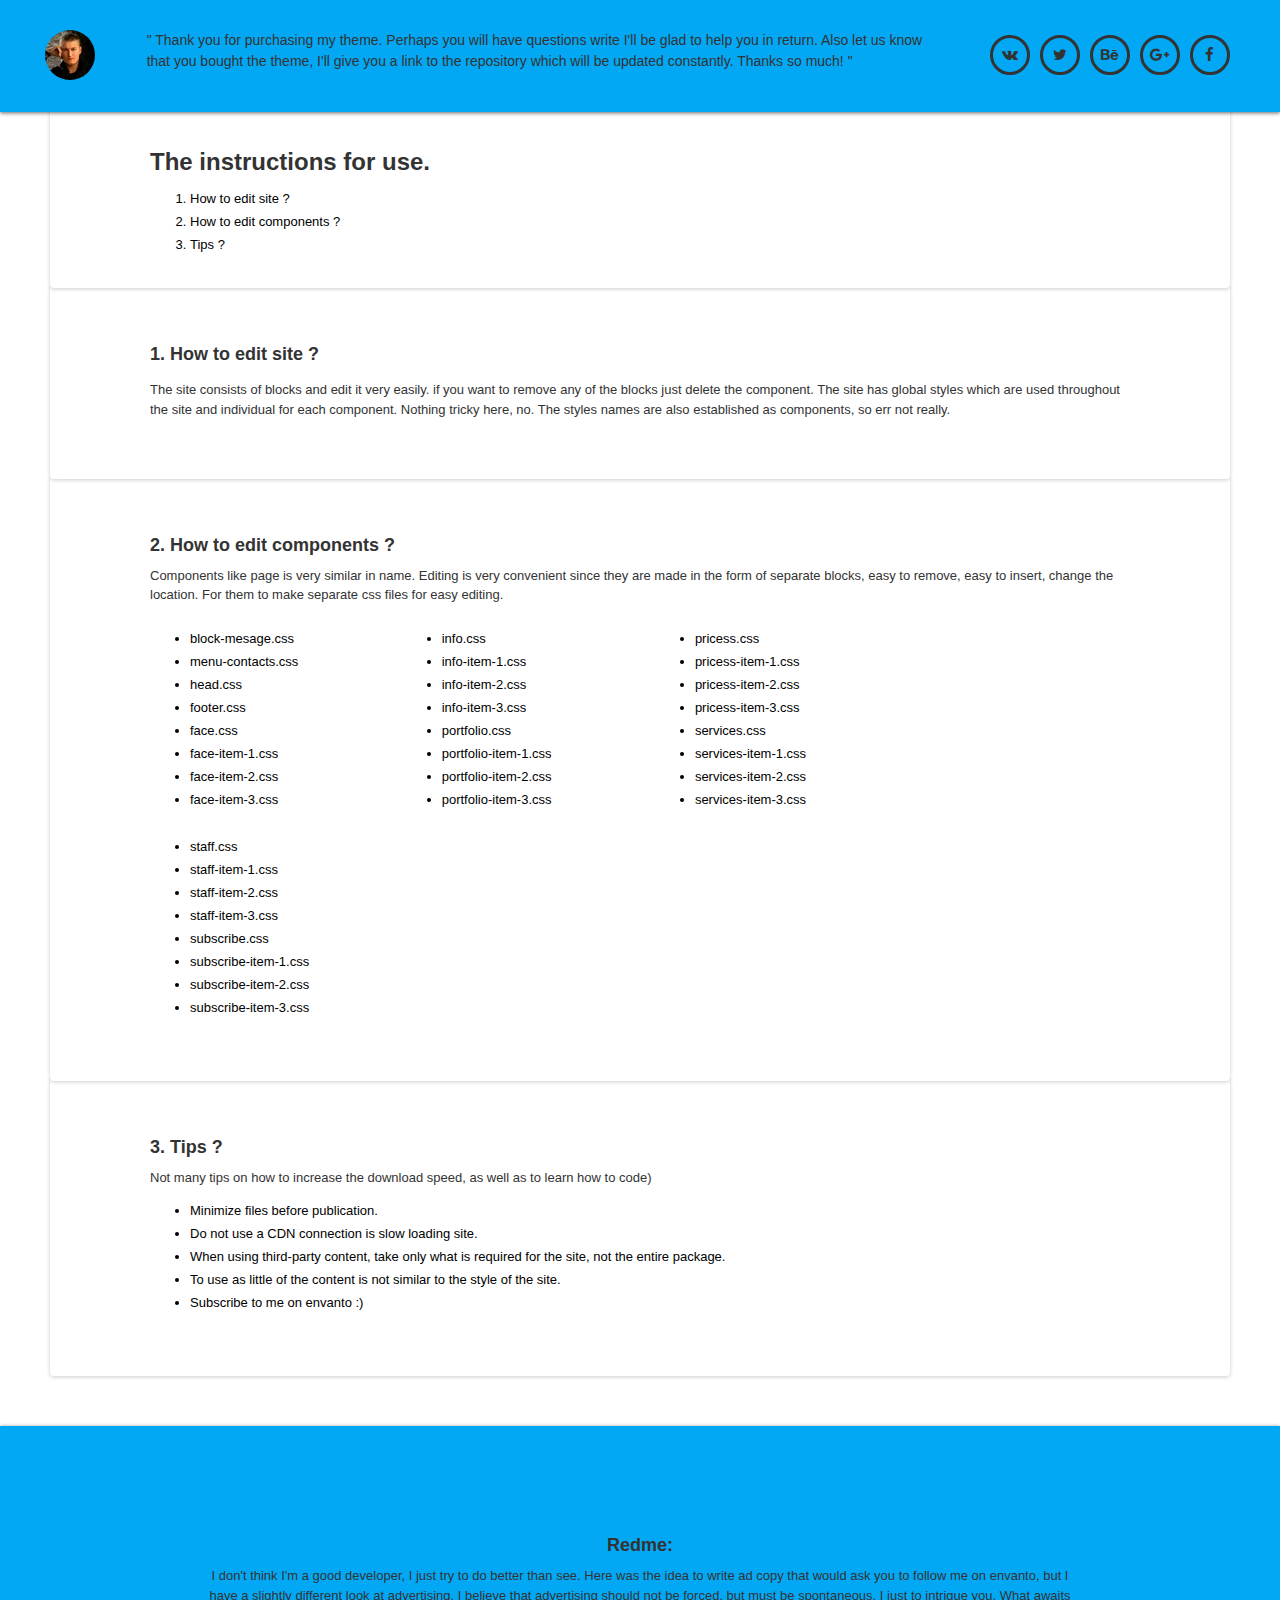
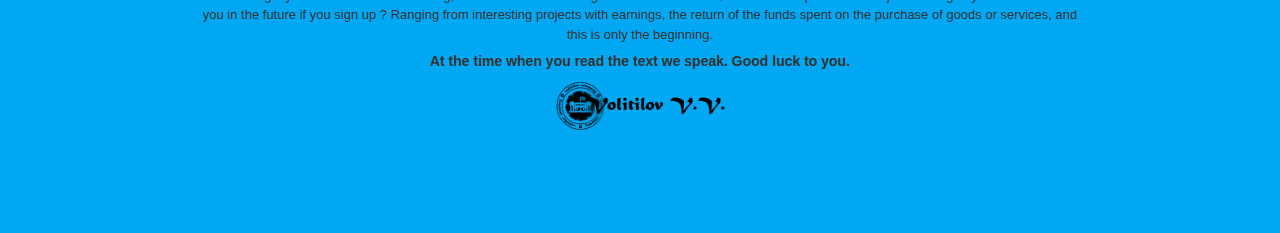
<file: redme.html>
<!DOCTYPE html PUBLIC "-//W3C//DTD XHTML 1.0 Transitional//EN" "http://www.w3.org/TR/xhtml1/DTD/xhtml1-transitional.dtd">
<!--[if lt IE 7 ]><html class="ie ie6" lang="en"> <![endif]-->
<!--[if IE 7 ]><html class="ie ie7" lang="en"> <![endif]-->
<!--[if IE 8 ]><html class="ie ie8" lang="en"> <![endif]-->
<!--[if (gte IE 9)|!(IE)]><!--><html lang="en"> <!--<![endif]-->

<head>
	<meta http-equiv="Content-Type" content="text/html; charset=utf-8"/>
	<meta http-equiv="X-UA-Compatible" content="IE=edge,chrome=1"/>
	<meta name="viewport" content="width=device-width, initial-scale=1, maximum-scale=1, user-scalable=no" />
	<title>oti][ito -- design by [volitilov]</title>
	<meta name="keywords" content="" />
	<meta name="description" content="Theme [oti][ito] - bootstrap version"/>
	<meta name="author" content="[volitilov]" />
	<link rel="shortcut icon" href="/images/favicon.png" type="/images/favicon.png"/>
	<link rel="icon" href="/images/favicon.png" type="/images/favicon.png"/>

	<!-- Bootstrap v3.3.4 Grid Styles -->
	<style>.col-xs-1, .col-sm-1, .col-md-1, .col-lg-1, .col-xs-2, .col-sm-2, .col-md-2, .col-lg-2, .col-xs-3, .col-sm-3, .col-md-3, .col-lg-3, .col-xs-4, .col-sm-4, .col-md-4, .col-lg-4, .col-xs-5, .col-sm-5, .col-md-5, .col-lg-5, .col-xs-6, .col-sm-6, .col-md-6, .col-lg-6, .col-xs-7, .col-sm-7, .col-md-7, .col-lg-7, .col-xs-8, .col-sm-8, .col-md-8, .col-lg-8, .col-xs-9, .col-sm-9, .col-md-9, .col-lg-9, .col-xs-10, .col-sm-10, .col-md-10, .col-lg-10, .col-xs-11, .col-sm-11, .col-md-11, .col-lg-11, .col-xs-12, .col-sm-12, .col-md-12, .col-lg-12{position:relative;min-height:1px;padding-left:15px;padding-right:15px}.col-xs-1, .col-xs-2, .col-xs-3, .col-xs-4, .col-xs-5, .col-xs-6, .col-xs-7, .col-xs-8, .col-xs-9, .col-xs-10, .col-xs-11, .col-xs-12{float:left}.col-xs-12{width:100%}.col-xs-11{width:91.66666667%}.col-xs-10{width:83.33333333%}.col-xs-9{width:75%}.col-xs-8{width:66.66666667%}.col-xs-7{width:58.33333333%}.col-xs-6{width:50%}.col-xs-5{width:41.66666667%}.col-xs-4{width:33.33333333%}.col-xs-3{width:25%}.col-xs-2{width:16.66666667%}.col-xs-1{width:8.33333333%}@media (min-width:768px){.col-sm-1, .col-sm-2, .col-sm-3, .col-sm-4, .col-sm-5, .col-sm-6, .col-sm-7, .col-sm-8, .col-sm-9, .col-sm-10, .col-sm-11, .col-sm-12{float:left}.col-sm-12{width:100%}.col-sm-11{width:91.66666667%}.col-sm-10{width:83.33333333%}.col-sm-9{width:75%}.col-sm-8{width:66.66666667%}.col-sm-7{width:58.33333333%}.col-sm-6{width:50%}.col-sm-5{width:41.66666667%}.col-sm-4{width:33.33333333%}.col-sm-3{width:25%}.col-sm-2{width:16.66666667%}.col-sm-1{width:8.33333333%}}@media (min-width:992px){.col-md-1, .col-md-2, .col-md-3, .col-md-4, .col-md-5, .col-md-6, .col-md-7, .col-md-8, .col-md-9, .col-md-10, .col-md-11, .col-md-12{float:left}.col-md-12{width:100%}.col-md-11{width:91.66666667%}.col-md-10{width:83.33333333%}.col-md-9{width:75%}.col-md-8{width:66.66666667%}.col-md-7{width:58.33333333%}.col-md-6{width:50%}.col-md-5{width:41.66666667%}.col-md-4{width:33.33333333%}.col-md-3{width:25%}.col-md-2{width:16.66666667%}.col-md-1{width:8.33333333%}}@media (min-width:1200px){.col-lg-1, .col-lg-2, .col-lg-3, .col-lg-4, .col-lg-5, .col-lg-6, .col-lg-7, .col-lg-8, .col-lg-9, .col-lg-10, .col-lg-11, .col-lg-12{float:left}.col-lg-12{width:100%}.col-lg-11{width:91.66666667%}.col-lg-10{width:83.33333333%}.col-lg-9{width:75%}.col-lg-8{width:66.66666667%}.col-lg-7{width:58.33333333%}.col-lg-6{width:50%}.col-lg-5{width:41.66666667%}.col-lg-4{width:33.33333333%}.col-lg-3{width:25%}.col-lg-2{width:16.66666667%}.col-lg-1{width:8.33333333%}}</style>

	<!-- Load CSS Compilled without JS -->
	<noscript></noscript>
	
	<!-- Load CSS -->
	<script>
		function loadCSS(hf) {
			var ms=document.createElement("link");ms.rel="stylesheet";
			ms.href=hf;document.getElementsByTagName("head")[0].appendChild(ms);
		}

		//	main style
		loadCSS("/style/rules/min/bootstrap.min.css");      	//Bootstrap Styles: bootstrap
		loadCSS("/font-awesome/css/font-awesome.min.css");      //Font-awesome Styles: font-awesome
		loadCSS("/style/pages/redme.css");      				//Page Styles: redme

	</script>

</head>

<body>
	<main>

		<div class="col-xs-12 redme">
			<div class="col-md-12 head-instruction">
				<div class="col-md-1">
					<img src="/images/foto.jpg"/>
				</div>
				<div class="col-md-8">
					<p>" Thank you for purchasing my theme. Perhaps you will have questions write I'll be glad to help you in return. Also let us know that you bought the theme, I'll give you a link to the repository which will be updated constantly. Thanks so much! "</p>
				</div>
				<div class="col-xs-12 col-md-3 menu-icon">
					<a href="https://www.facebook.com/volitilov" target="_blank"><i class="fa fa-facebook"></i></a>
					<a href="https://plus.google.com/103794533564269583463" target="_blank"><i class="fa fa-google-plus"></i></a>
					<a href="https://www.behance.net/volitilov1ebb" target="_blank"><i class="fa fa-behance"></i></a>
					<a href="https://twitter.com/_volitilov_" target="_blank"><i class="fa fa-twitter"></i></a>
					<a href="https://vk.com/votivitov" target="_blank"><i class="fa fa-vk"></i></a>
				</div>
			</div>
			<div class="col-md-12 body-instruction">
				<div class="col-md-12 content-instruction">
					<h3>The instructions for use.</h3>
					<ol>
						<li>How to edit site ?</li>
						<li>How to edit components ?</li>
						<li>Tips ?</li>
					</ol>
				</div>
				<div class="col-md-12 redme-text-1">
					<h4>1. How to edit site ?</h4>
					<p>The site consists of blocks and edit it very easily. if you want to remove any of the blocks just delete the component. The site has global styles which are used throughout the site and individual for each component. Nothing tricky here, no. The styles names are also established as components, so err not really.</p>
				</div>
				<div class="col-md-12 redme-text-2">
					<h4>2. How to edit components ?</h4>
					<p>Components like page is very similar in name. Editing is very convenient since they are made in the form of separate blocks, easy to remove, easy to insert, change the location. For them to make separate css files for easy editing.</p>
					<ul>
						<li>block-mesage.css</li>
						<li>menu-contacts.css</li>
						<li>head.css</li>
						<li>footer.css</li>
						<li>face.css</li>
						<li>face-item-1.css</li>
						<li>face-item-2.css</li>
						<li>face-item-3.css</li>
					</ul>
					<ul>
						<li>info.css</li>
						<li>info-item-1.css</li>
						<li>info-item-2.css</li>
						<li>info-item-3.css</li>
						<li>portfolio.css</li>
						<li>portfolio-item-1.css</li>
						<li>portfolio-item-2.css</li>
						<li>portfolio-item-3.css</li>
					</ul>
					<ul>
						<li>pricess.css</li>
						<li>pricess-item-1.css</li>
						<li>pricess-item-2.css</li>
						<li>pricess-item-3.css</li>
						<li>services.css</li>
						<li>services-item-1.css</li>
						<li>services-item-2.css</li>
						<li>services-item-3.css</li>
					</ul>
					<ul>
						<li>staff.css</li>
						<li>staff-item-1.css</li>
						<li>staff-item-2.css</li>
						<li>staff-item-3.css</li>
						<li>subscribe.css</li>
						<li>subscribe-item-1.css</li>
						<li>subscribe-item-2.css</li>
						<li>subscribe-item-3.css</li>
					</ul>
				</div>
				<div class="col-md-12 redme-text-4">
					<h4>3. Tips ?</h4>
					<p>Not many tips on how to increase the download speed, as well as to learn how to code)</p>
					<ul>
						<li>Minimize files before publication.</li>
						<li>Do not use a CDN connection is slow loading site.</li>
						<li>When using third-party content, take only what is required for the site, not the entire package.</li>
						<li>To use as little of the content is not similar to the style of the site.</li>
						<li>Subscribe to me on envanto :)</li>
					</ul>
				</div>
			</div>
			<div class="col-md-12 footer-instruction">
				<h4>Redme:</h4>
				<p>I don't think I'm a good developer, I just try to do better than see. Here was the idea to write ad copy that would ask you to follow me on envanto, but I have a slightly different look at advertising, I believe that advertising should not be forced, but must be spontaneous. I just to intrigue you. What awaits you in the future if you sign up ? Ranging from interesting projects with earnings, the return of the funds spent on the purchase of goods or services, and this is only the beginning.</p>
				<h5>At the time when you read the text we speak. Good luck to you.</h5>
				<img src="/images/copyright.png"/>
			</div>
		</div>

	</main>
	
</body>

</html>
</file>
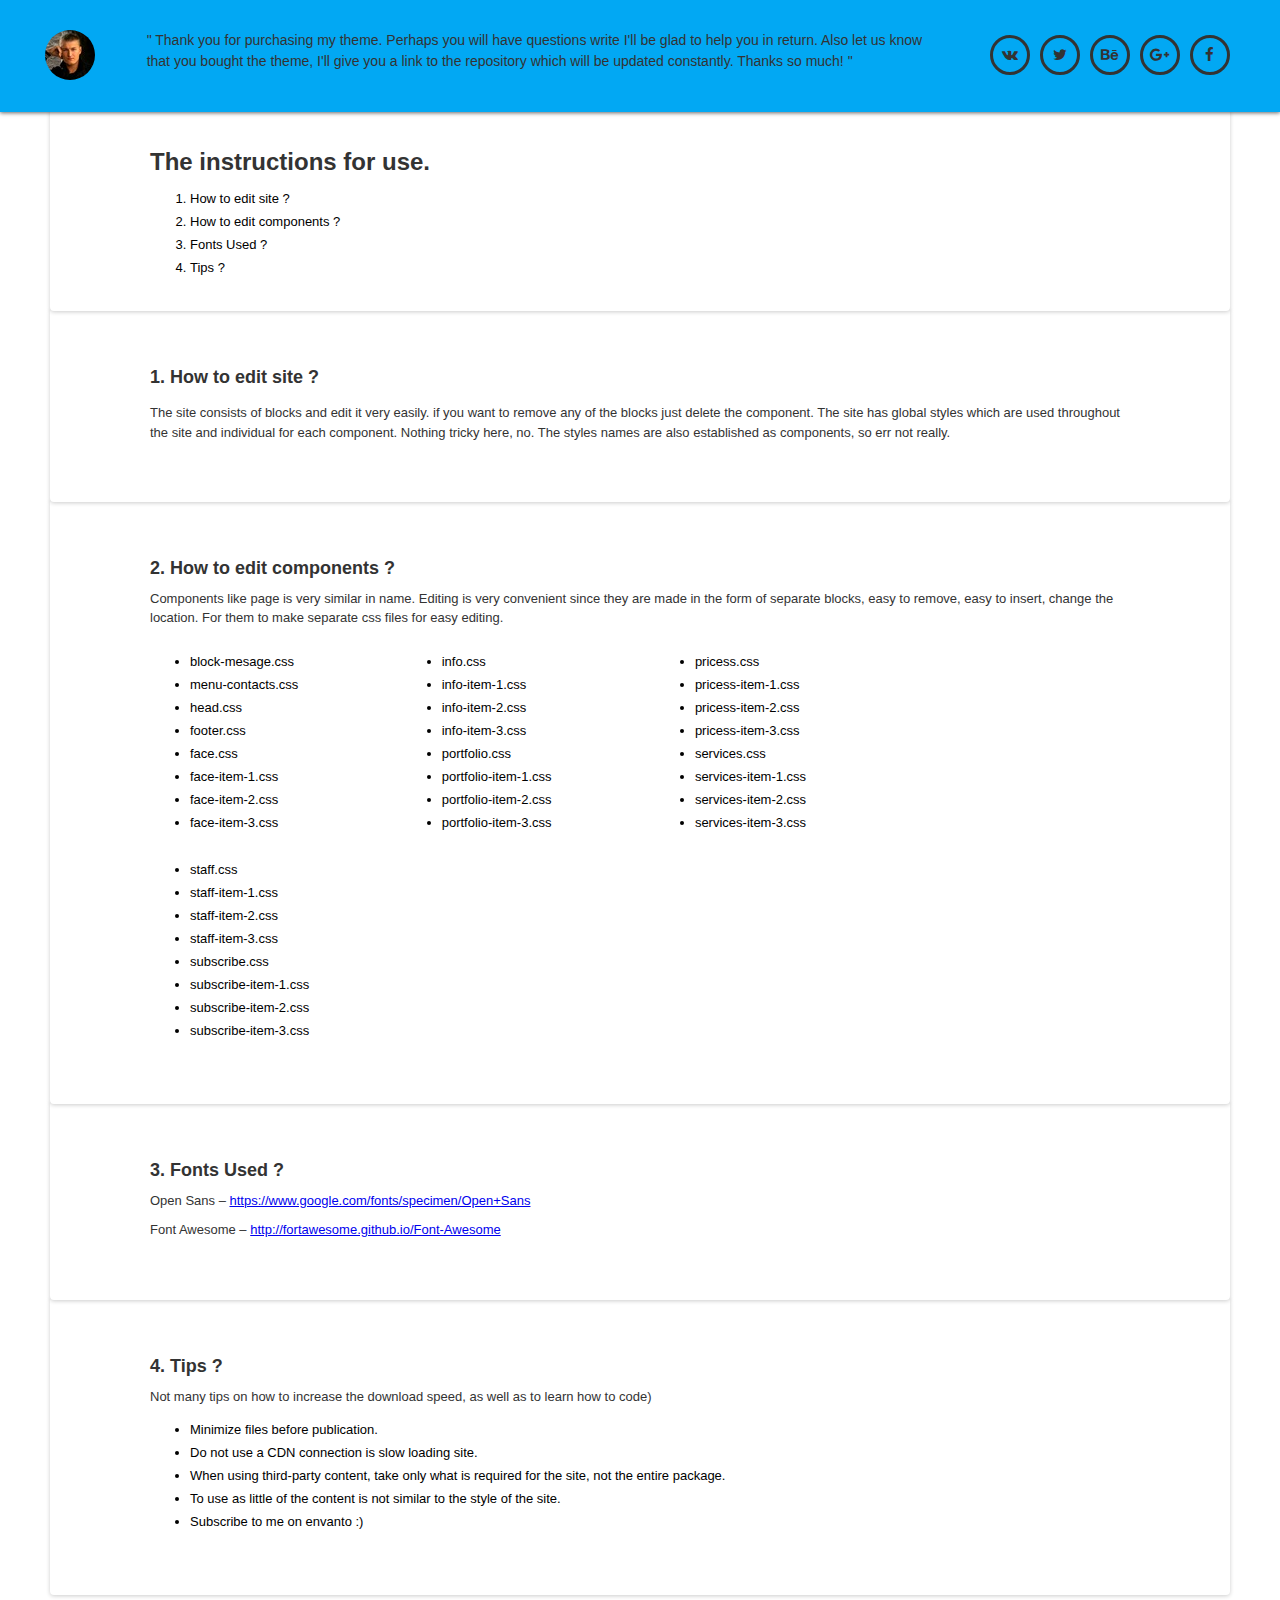
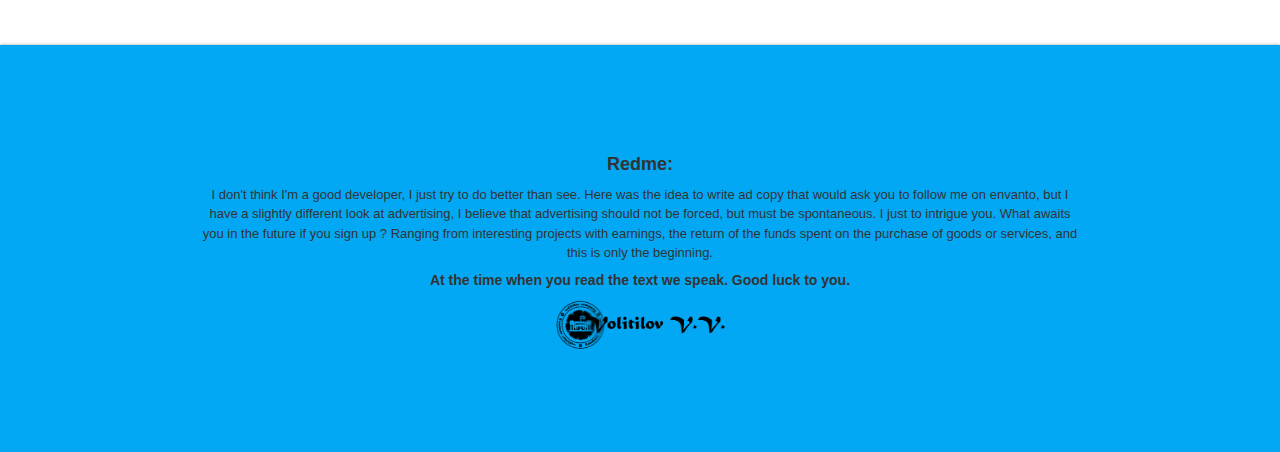
<file: site/redme.html>
<!DOCTYPE html PUBLIC "-//W3C//DTD XHTML 1.0 Transitional//EN" "http://www.w3.org/TR/xhtml1/DTD/xhtml1-transitional.dtd">
<!--[if lt IE 7 ]><html class="ie ie6" lang="en"> <![endif]-->
<!--[if IE 7 ]><html class="ie ie7" lang="en"> <![endif]-->
<!--[if IE 8 ]><html class="ie ie8" lang="en"> <![endif]-->
<!--[if (gte IE 9)|!(IE)]><!--><html lang="en"> <!--<![endif]-->

<head>
	<meta http-equiv="Content-Type" content="text/html; charset=utf-8"/>
	<meta http-equiv="X-UA-Compatible" content="IE=edge,chrome=1"/>
	<meta name="viewport" content="width=device-width, initial-scale=1, maximum-scale=1, user-scalable=no" />
	<title>oti][ito -- design by [volitilov]</title>
	<meta name="keywords" content="" />
	<meta name="description" content="Theme [oti][ito] - bootstrap version"/>
	<meta name="author" content="[volitilov]" />
	<link rel="shortcut icon" href="/images/favicon.png" type="/images/favicon.png"/>
	<link rel="icon" href="/images/favicon.png" type="/images/favicon.png"/>

	<!-- Bootstrap v3.3.4 Grid Styles -->
	<style>.col-xs-1, .col-sm-1, .col-md-1, .col-lg-1, .col-xs-2, .col-sm-2, .col-md-2, .col-lg-2, .col-xs-3, .col-sm-3, .col-md-3, .col-lg-3, .col-xs-4, .col-sm-4, .col-md-4, .col-lg-4, .col-xs-5, .col-sm-5, .col-md-5, .col-lg-5, .col-xs-6, .col-sm-6, .col-md-6, .col-lg-6, .col-xs-7, .col-sm-7, .col-md-7, .col-lg-7, .col-xs-8, .col-sm-8, .col-md-8, .col-lg-8, .col-xs-9, .col-sm-9, .col-md-9, .col-lg-9, .col-xs-10, .col-sm-10, .col-md-10, .col-lg-10, .col-xs-11, .col-sm-11, .col-md-11, .col-lg-11, .col-xs-12, .col-sm-12, .col-md-12, .col-lg-12{position:relative;min-height:1px;padding-left:15px;padding-right:15px}.col-xs-1, .col-xs-2, .col-xs-3, .col-xs-4, .col-xs-5, .col-xs-6, .col-xs-7, .col-xs-8, .col-xs-9, .col-xs-10, .col-xs-11, .col-xs-12{float:left}.col-xs-12{width:100%}.col-xs-11{width:91.66666667%}.col-xs-10{width:83.33333333%}.col-xs-9{width:75%}.col-xs-8{width:66.66666667%}.col-xs-7{width:58.33333333%}.col-xs-6{width:50%}.col-xs-5{width:41.66666667%}.col-xs-4{width:33.33333333%}.col-xs-3{width:25%}.col-xs-2{width:16.66666667%}.col-xs-1{width:8.33333333%}@media (min-width:768px){.col-sm-1, .col-sm-2, .col-sm-3, .col-sm-4, .col-sm-5, .col-sm-6, .col-sm-7, .col-sm-8, .col-sm-9, .col-sm-10, .col-sm-11, .col-sm-12{float:left}.col-sm-12{width:100%}.col-sm-11{width:91.66666667%}.col-sm-10{width:83.33333333%}.col-sm-9{width:75%}.col-sm-8{width:66.66666667%}.col-sm-7{width:58.33333333%}.col-sm-6{width:50%}.col-sm-5{width:41.66666667%}.col-sm-4{width:33.33333333%}.col-sm-3{width:25%}.col-sm-2{width:16.66666667%}.col-sm-1{width:8.33333333%}}@media (min-width:992px){.col-md-1, .col-md-2, .col-md-3, .col-md-4, .col-md-5, .col-md-6, .col-md-7, .col-md-8, .col-md-9, .col-md-10, .col-md-11, .col-md-12{float:left}.col-md-12{width:100%}.col-md-11{width:91.66666667%}.col-md-10{width:83.33333333%}.col-md-9{width:75%}.col-md-8{width:66.66666667%}.col-md-7{width:58.33333333%}.col-md-6{width:50%}.col-md-5{width:41.66666667%}.col-md-4{width:33.33333333%}.col-md-3{width:25%}.col-md-2{width:16.66666667%}.col-md-1{width:8.33333333%}}@media (min-width:1200px){.col-lg-1, .col-lg-2, .col-lg-3, .col-lg-4, .col-lg-5, .col-lg-6, .col-lg-7, .col-lg-8, .col-lg-9, .col-lg-10, .col-lg-11, .col-lg-12{float:left}.col-lg-12{width:100%}.col-lg-11{width:91.66666667%}.col-lg-10{width:83.33333333%}.col-lg-9{width:75%}.col-lg-8{width:66.66666667%}.col-lg-7{width:58.33333333%}.col-lg-6{width:50%}.col-lg-5{width:41.66666667%}.col-lg-4{width:33.33333333%}.col-lg-3{width:25%}.col-lg-2{width:16.66666667%}.col-lg-1{width:8.33333333%}}</style>

	<!-- Load CSS Compilled without JS -->
	<noscript></noscript>
	
	<!-- Load CSS -->
	<script>
		function loadCSS(hf) {
			var ms=document.createElement("link");ms.rel="stylesheet";
			ms.href=hf;document.getElementsByTagName("head")[0].appendChild(ms);
		}

		//	main style
		loadCSS("/style/rules/min/bootstrap.min.css");      	//Bootstrap Styles: bootstrap
		loadCSS("/font-awesome/css/font-awesome.min.css");      //Font-awesome Styles: font-awesome
		loadCSS("/style/pages/redme.css");      				//Page Styles: redme

	</script>

</head>

<body>
	<main>

		<div class="col-xs-12 redme">
			<div class="col-md-12 head-instruction">
				<div class="col-md-1">
					<img src="/images/foto.jpg"/>
				</div>
				<div class="col-md-8">
					<p>" Thank you for purchasing my theme. Perhaps you will have questions write I'll be glad to help you in return. Also let us know that you bought the theme, I'll give you a link to the repository which will be updated constantly. Thanks so much! "</p>
				</div>
				<div class="col-xs-12 col-md-3 menu-icon">
					<a href="https://www.facebook.com/volitilov" target="_blank"><i class="fa fa-facebook"></i></a>
					<a href="https://plus.google.com/103794533564269583463" target="_blank"><i class="fa fa-google-plus"></i></a>
					<a href="https://www.behance.net/volitilov1ebb" target="_blank"><i class="fa fa-behance"></i></a>
					<a href="https://twitter.com/_volitilov_" target="_blank"><i class="fa fa-twitter"></i></a>
					<a href="https://vk.com/votivitov" target="_blank"><i class="fa fa-vk"></i></a>
				</div>
			</div>
			<div class="col-md-12 body-instruction">
				<div class="col-md-12 content-instruction">
					<h3>The instructions for use.</h3>
					<ol>
						<li>How to edit site ?</li>
						<li>How to edit components ?</li>
						<li>Fonts Used ?</li>
						<li>Tips ?</li>
					</ol>
				</div>
				<div class="col-md-12 redme-text-1">
					<h4>1. How to edit site ?</h4>
					<p>The site consists of blocks and edit it very easily. if you want to remove any of the blocks just delete the component. The site has global styles which are used throughout the site and individual for each component. Nothing tricky here, no. The styles names are also established as components, so err not really.</p>
				</div>
				<div class="col-md-12 redme-text-2">
					<h4>2. How to edit components ?</h4>
					<p>Components like page is very similar in name. Editing is very convenient since they are made in the form of separate blocks, easy to remove, easy to insert, change the location. For them to make separate css files for easy editing.</p>
					<ul>
						<li>block-mesage.css</li>
						<li>menu-contacts.css</li>
						<li>head.css</li>
						<li>footer.css</li>
						<li>face.css</li>
						<li>face-item-1.css</li>
						<li>face-item-2.css</li>
						<li>face-item-3.css</li>
					</ul>
					<ul>
						<li>info.css</li>
						<li>info-item-1.css</li>
						<li>info-item-2.css</li>
						<li>info-item-3.css</li>
						<li>portfolio.css</li>
						<li>portfolio-item-1.css</li>
						<li>portfolio-item-2.css</li>
						<li>portfolio-item-3.css</li>
					</ul>
					<ul>
						<li>pricess.css</li>
						<li>pricess-item-1.css</li>
						<li>pricess-item-2.css</li>
						<li>pricess-item-3.css</li>
						<li>services.css</li>
						<li>services-item-1.css</li>
						<li>services-item-2.css</li>
						<li>services-item-3.css</li>
					</ul>
					<ul>
						<li>staff.css</li>
						<li>staff-item-1.css</li>
						<li>staff-item-2.css</li>
						<li>staff-item-3.css</li>
						<li>subscribe.css</li>
						<li>subscribe-item-1.css</li>
						<li>subscribe-item-2.css</li>
						<li>subscribe-item-3.css</li>
					</ul>
				</div>
				<div class="col-md-12 redme-text-3">
					<h4>3. Fonts Used ?</h4>
					<p>Open Sans – <a href="https://www.google.com/fonts/specimen/Open+Sans" target="_blank">https://www.google.com/fonts/specimen/Open+Sans</a></p>
					<p>Font Awesome – <a href="http://fortawesome.github.io/Font-Awesome" target="_blank">http://fortawesome.github.io/Font-Awesome</a></p>
				</div>
				<div class="col-md-12 redme-text-4">
					<h4>4. Tips ?</h4>
					<p>Not many tips on how to increase the download speed, as well as to learn how to code)</p>
					<ul>
						<li>Minimize files before publication.</li>
						<li>Do not use a CDN connection is slow loading site.</li>
						<li>When using third-party content, take only what is required for the site, not the entire package.</li>
						<li>To use as little of the content is not similar to the style of the site.</li>
						<li>Subscribe to me on envanto :)</li>
					</ul>
				</div>
			</div>
			<div class="col-md-12 footer-instruction">
				<h4>Redme:</h4>
				<p>I don't think I'm a good developer, I just try to do better than see. Here was the idea to write ad copy that would ask you to follow me on envanto, but I have a slightly different look at advertising, I believe that advertising should not be forced, but must be spontaneous. I just to intrigue you. What awaits you in the future if you sign up ? Ranging from interesting projects with earnings, the return of the funds spent on the purchase of goods or services, and this is only the beginning.</p>
				<h5>At the time when you read the text we speak. Good luck to you.</h5>
				<img src="/images/copyright.png"/>
			</div>
		</div>

	</main>
	
</body>

</html>
</file>
